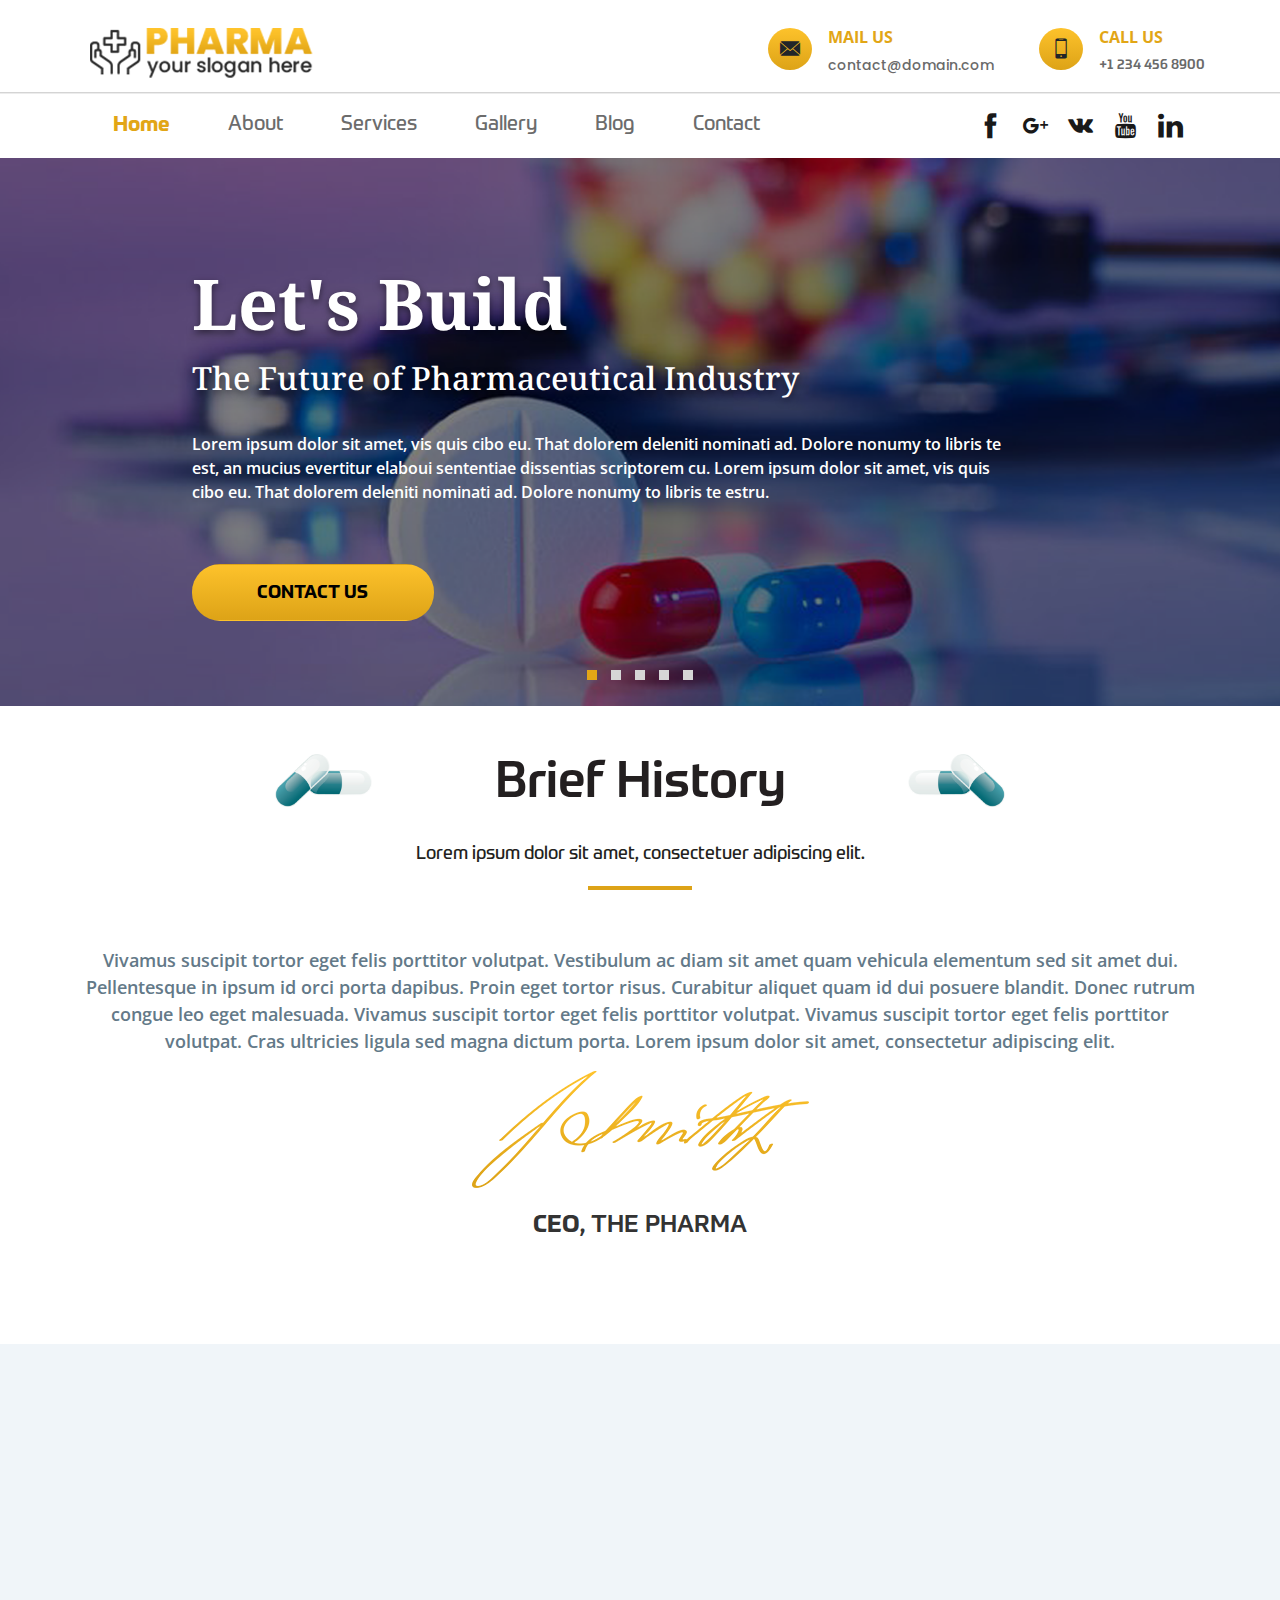
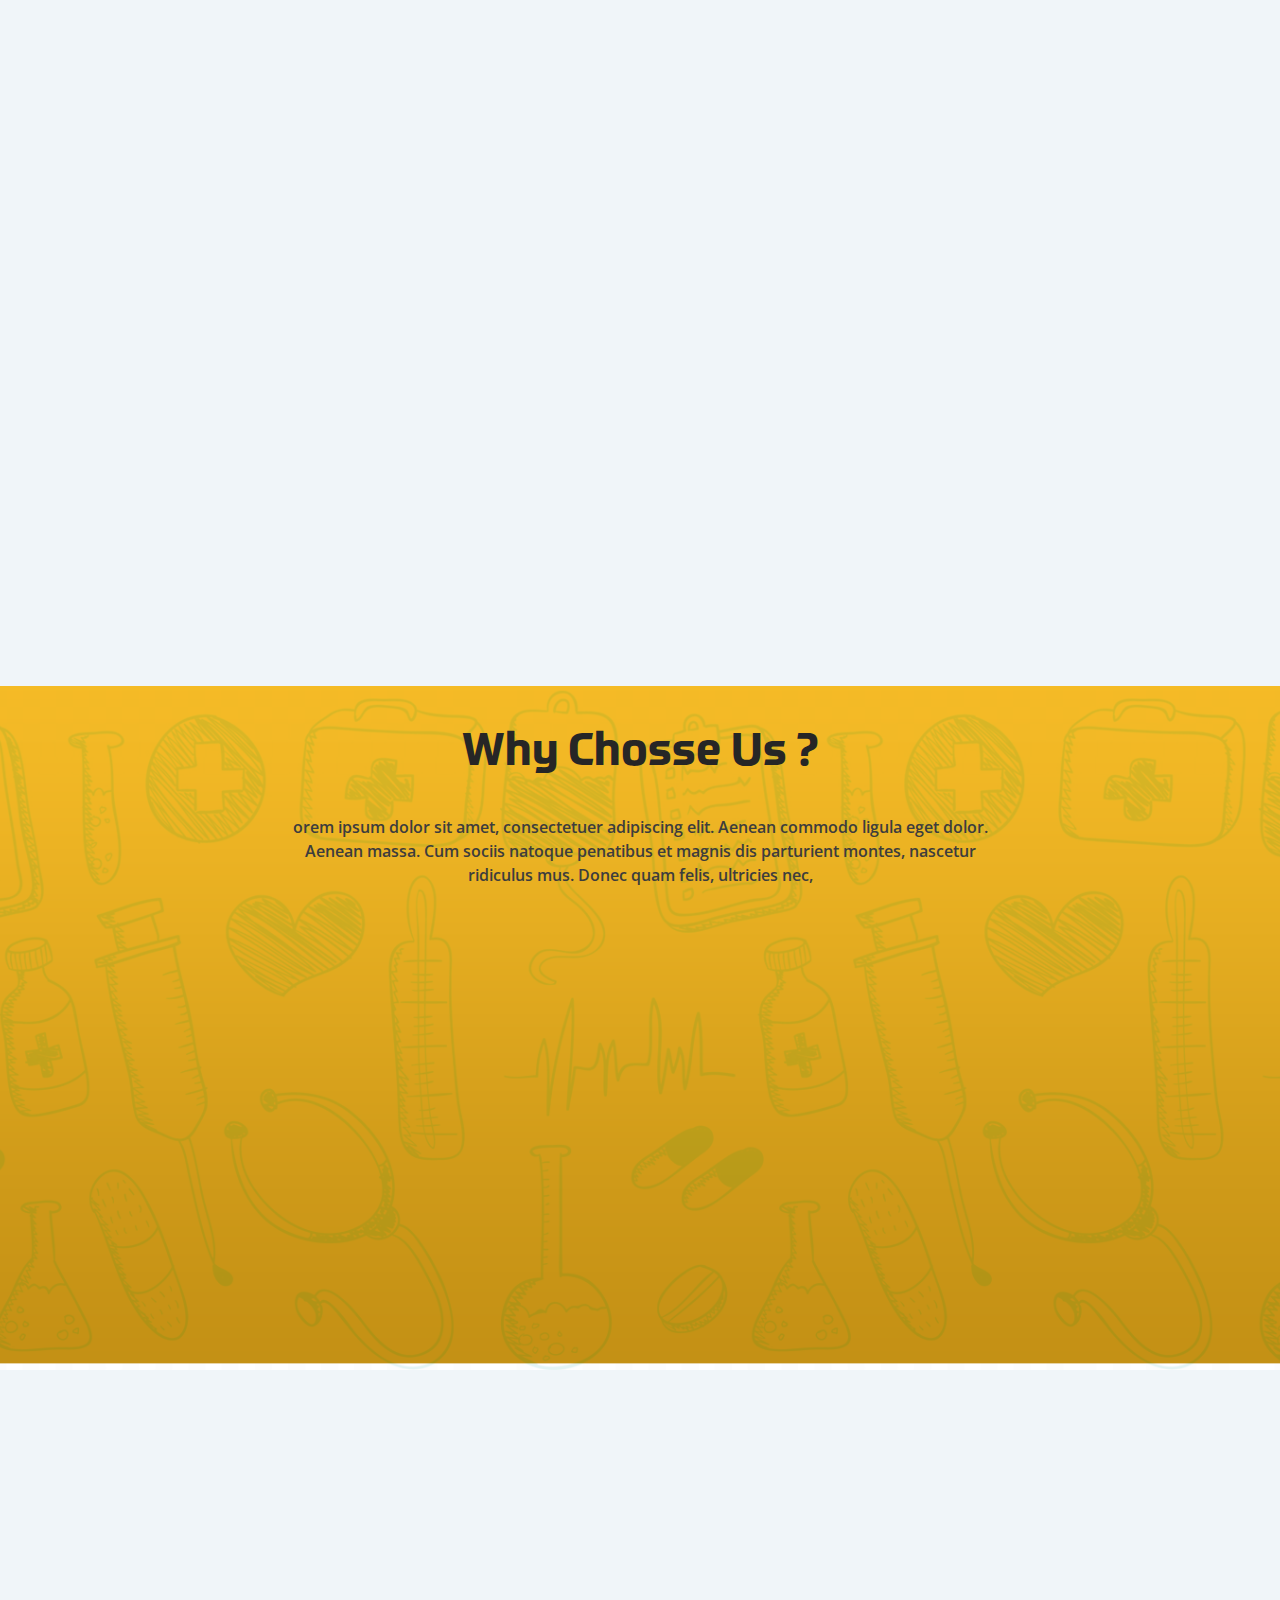
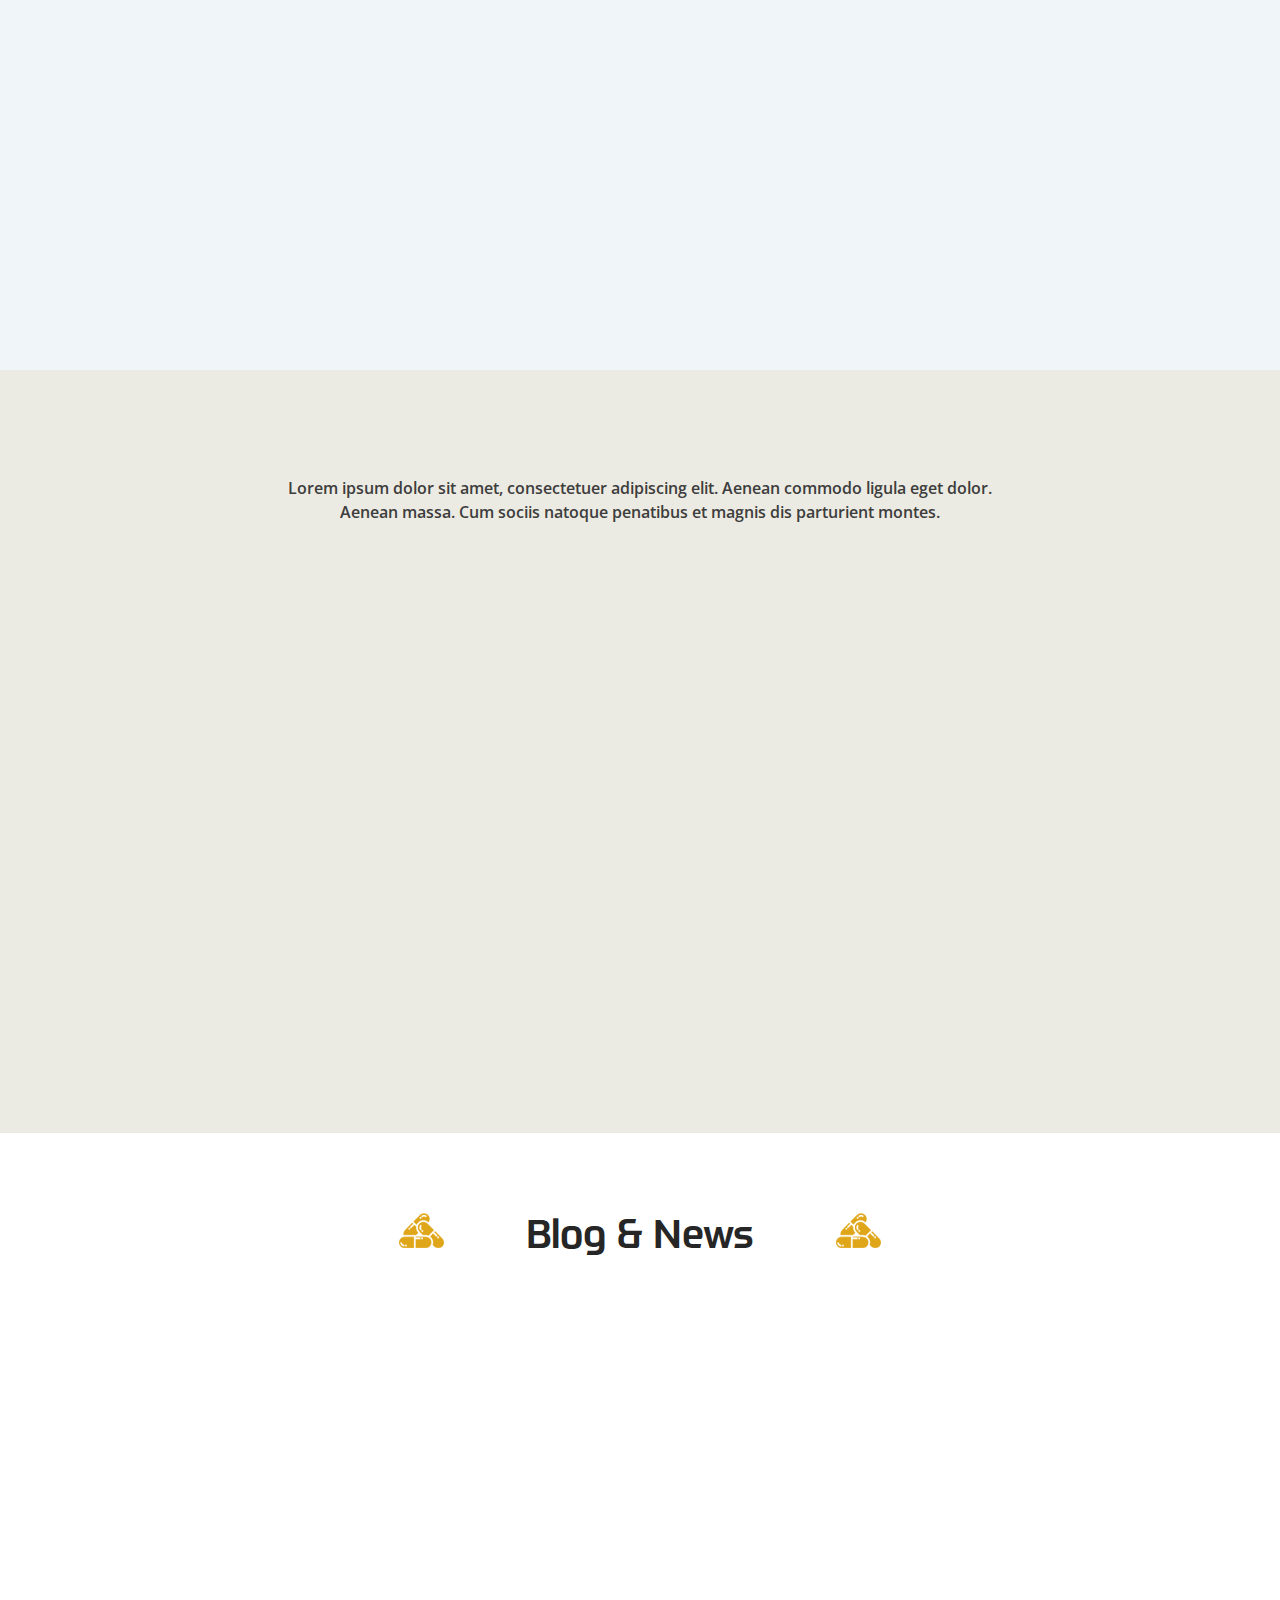
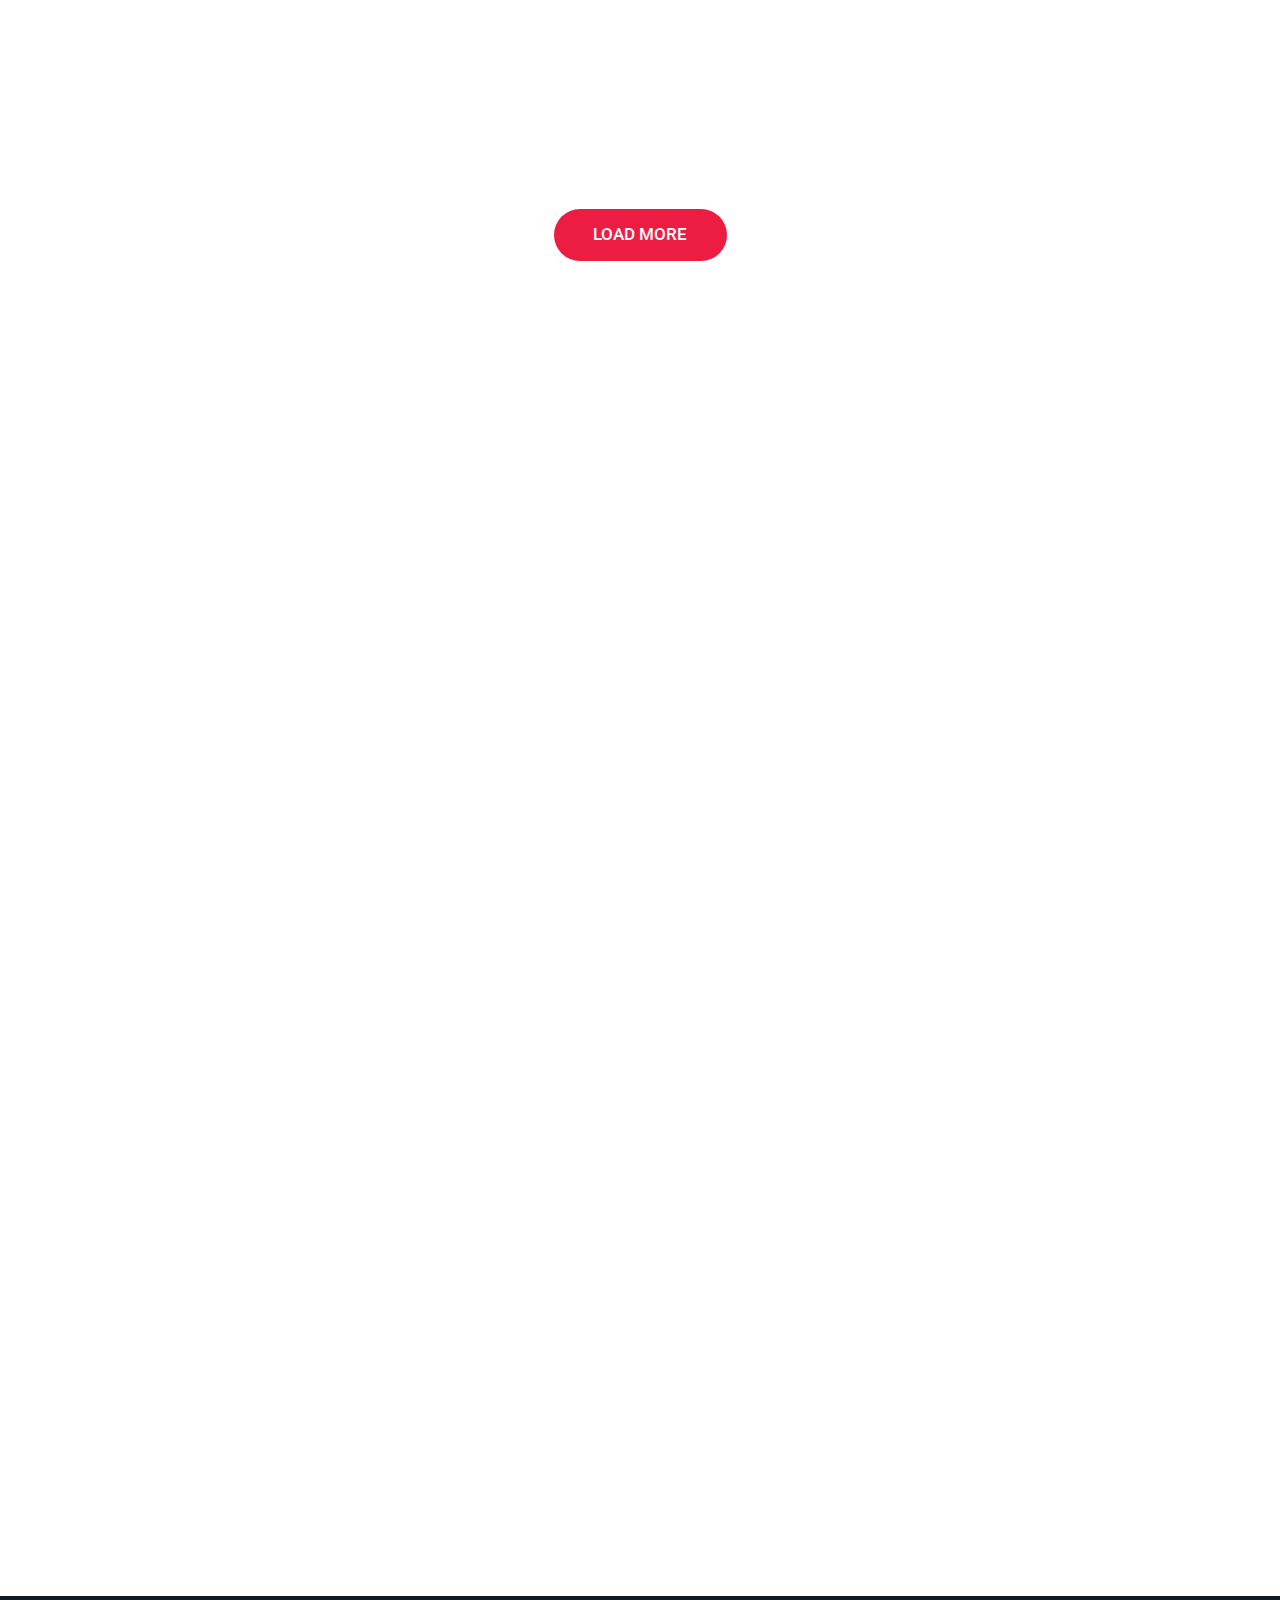
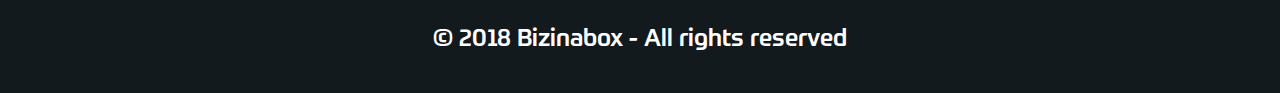
<file: Medical-office-four/index.html>
﻿<!doctype html>
<html lang="en">
<head>
    <!-- Required meta tags -->
    <meta charset="utf-8">
    <meta name="viewport" content="width=device-width, initial-scale=1, shrink-to-fit=no">
    <link href="https://fonts.googleapis.com/css?family=Noto+Serif:400,700|Open+Sans:300,400,600,700,800|Oswald:300,400,500,600,700|Poppins:300,400,500,600,700,800,900|Roboto:300,400,500,700,900" rel="stylesheet">
    <link href="assets/fontawesome-free-5.6.1-web/css/all.min.css" rel="stylesheet" />
    <link href="assets/Bootstrap4/css/bootstrap.css" rel="stylesheet" />
    <link href="assets/Bootstrap4/css/animate.css" rel="stylesheet" />
    <link href="assets/Bootstrap4/css/owl.carousel.min.css" rel="stylesheet" />
    <link href="assets/Bootstrap4/css/owl.theme.default.min.css" rel="stylesheet" />
    <link href="assets/Bootstrap4/css/slick.css" rel="stylesheet" />
    <link href="assets/Bootstrap4/css/slick-theme.css" rel="stylesheet" />
    <link href="assets/Bootstrap4/LightBox/dist/css/lightbox.css" rel="stylesheet" />
    <link href="assets/Bootstrap4/css/jquery-ui.css" rel="stylesheet" />
    <link href="assets/font/flaticon.css" rel="stylesheet" />
    <link href="assets/Bootstrap4/css/styles.css" rel="stylesheet" />
    <title>Medical-Office Theme | Four</title>
</head>
<body>
    <!-------------------  Top Nav Section  ------------------->
    <section id="top-nav">
        <div class="row">
            <div class="col-lg-3 wow tada" data-wow-duration=".6s" data-wow-delay=".6s">
                <img src="assets/Images/logo.png" />
            </div>
            <div class="col-lg-8 ml-auto">
                <div class="row wow slideInRight" data-wow-duration=".6s" data-wow-delay=".6s">
                    <div class="col-lg-4 offset-lg-4 media-top-mt">
                        <div class="media">
                            <div class="top-nav-add-bg-color mr-3">
                                <i class="flaticon-close-envelope"></i>
                            </div>
                            <div class="media-body">
                                <h2 class="top-nav-heading">Mail Us</h2>
                                <p class="email-text">
                                    <a href="mailto:contact@domain.com" class="mail-style">contact@domain.com</a>
                                </p>
                            </div>
                        </div>
                    </div>
                    <div class="col-lg-4">
                        <div class="media">
                            <div class="top-nav-add-bg-color mr-3">
                                <i class="flaticon-cell-phone"></i>
                            </div>
                            <div class="media-body">
                                <h2 class="top-nav-heading">Call Us</h2>
                                <p class="phone-number-text">
                                    +1 234 456 8900
                                </p>
                            </div>
                        </div>
                    </div>
                </div>
            </div>
        </div>
    </section>
    <hr style="width: 100%;height: 1px;background: #ececec;margin: 0" />
    <section id="header-nav">
        <nav class="navbar navbar-expand-lg navbar-light nav-bg-color">
            <a href="index.html" class="navbar-brand display-brand">
                <img src="assets/Images/logo.png" class="w-75" />
            </a>
            <button class="navbar-toggler ml-auto" type="button" data-toggle="collapse" data-target="#navbarSupportedContent"
                    aria-controls="navbarSupportedContent" aria-expanded="false" aria-label="Toggle navigation">
                <span class="navbar-toggler-icon"></span>
            </button>
            <div class="collapse navbar-collapse" id="navbarSupportedContent">
                <ul class="navbar-nav mr-auto slideInLeft">
                    <li class="nav-item">
                        <a class="nav-link active scroll" href="#home">Home</a>
                    </li>
                    <li class="nav-item">
                        <a class="nav-link scroll" href="#why-chosse">About</a>
                    </li>
                    <li class="nav-item">
                        <a class="nav-link scroll" href="#welcome">Services</a>
                    </li>
                    <li class="nav-item">
                        <a class="nav-link scroll" href="#expert">Gallery</a>
                    </li>
                    <li class="nav-item">
                        <a class="nav-link scroll" href="#blog-news">Blog</a>
                    </li>
                    <li class="nav-item">
                        <a class="nav-link scroll" href="#contact-us">Contact</a>
                    </li>
                </ul>
                <div class="ml-auto media-margin-right slideInRight">
                    <a href="#" class="ml-3 link-style"><i class="flaticon-facebook-letter-logo"></i></a>
                    <a href="#" class="ml-3 link-style"><i class="flaticon-google-plus"></i></a>
                    <a href="#" class="ml-3 link-style"><i class="flaticon-vk-social-network-logo"></i></a>
                    <a href="#" class="ml-3 link-style"><i class="flaticon-youtube-logo"></i></a>
                    <a href="#" class="ml-3 link-style"><i class="flaticon-linkedin-logo"></i></a>
                </div>
            </div>
        </nav>
    </section>
    <section id="home">
        <div class="owl-carousel owl-theme">
            <div>
                <div class="position-relative">
                    <img src="assets/Images/Slider/slide-1.png" />
                    <div class="container">
                        <div class="row ">
                            <div class="col-md-8 offset-md-1 position-absolute text-setting">
                                <div class="">
                                    <h2 class="main-banner-text wow slideInRight" data-wow-duration=".6s" data-wow-delay=".6s">Let's Build</h2>
                                    <p class="main-banner-desc mt-25 wow slideInLeft" data-wow-duration=".6s" data-wow-delay=".6s">
                                        The Future of Pharmaceutical Industry
                                    </p>
                                    <p class="main-banner-sub-heading mt-30 media-slider-padding  wow zoomInDown" data-wow-duration=".6s" data-wow-delay=".6s">
                                        Lorem ipsum dolor sit amet, vis quis cibo eu. That dolorem deleniti nominati ad. Dolore nonumy to libris te est, an
                                        mucius evertitur elaboui sententiae dissentias scriptorem cu. Lorem ipsum dolor sit amet, vis quis cibo eu. That
                                        dolorem deleniti nominati ad. Dolore nonumy to libris te estru.
                                    </p>
                                    <div class="text-left mt-60 wow tada" data-wow-duration=".6s" data-wow-delay=".6s">
                                        <a href="#contact-us" class="btn btn-contact">Contact us</a>
                                    </div>
                                </div>
                            </div>
                        </div>
                    </div>
                </div>
            </div>
            <div>
                <div class="position-relative">
                    <img src="assets/Images/Slider/slide-2.png" />
                    <div class="container">
                        <div class="row ">
                            <div class="col-md-8 offset-md-1 position-absolute text-setting">
                                <div class="">
                                    <h2 class="main-banner-text">Let's Build</h2>
                                    <p class="main-banner-desc mt-25">
                                        The Future of Pharmaceutical Industry
                                    </p>
                                    <p class="main-banner-sub-heading mt-30 media-slider-padding">
                                        Lorem ipsum dolor sit amet, vis quis cibo eu. That dolorem deleniti nominati ad. Dolore nonumy to libris te est, an
                                        mucius evertitur elaboui sententiae dissentias scriptorem cu. Lorem ipsum dolor sit amet, vis quis cibo eu. That
                                        dolorem deleniti nominati ad. Dolore nonumy to libris te estru.
                                    </p>
                                    <div class="text-left mt-60">
                                        <a href="#" class="btn btn-contact">Contact us</a>
                                    </div>
                                </div>
                            </div>
                        </div>
                    </div>
                </div>
            </div>
            <div>
                <div class="position-relative">
                    <img src="assets/Images/Slider/slide-3.png" />
                    <div class="container">
                        <div class="row ">
                            <div class="col-md-8 offset-md-1 position-absolute text-setting">
                                <div class="">
                                    <h2 class="main-banner-text">Let's Build</h2>
                                    <p class="main-banner-desc mt-25">
                                        The Future of Pharmaceutical Industry
                                    </p>
                                    <p class="main-banner-sub-heading mt-30 media-slider-padding">
                                        Lorem ipsum dolor sit amet, vis quis cibo eu. That dolorem deleniti nominati ad. Dolore nonumy to libris te est, an
                                        mucius evertitur elaboui sententiae dissentias scriptorem cu. Lorem ipsum dolor sit amet, vis quis cibo eu. That
                                        dolorem deleniti nominati ad. Dolore nonumy to libris te estru.
                                    </p>
                                    <div class="text-left mt-60">
                                        <a href="#" class="btn btn-contact">Contact us</a>
                                    </div>
                                </div>
                            </div>
                        </div>
                    </div>
                </div>
            </div>
            <div>
                <div class="position-relative">
                    <img src="assets/Images/Slider/slide-4.png" />
                    <div class="container">
                        <div class="row ">
                            <div class="col-md-8 offset-md-1 position-absolute text-setting">
                                <div class="">
                                    <h2 class="main-banner-text">Let's Build</h2>
                                    <p class="main-banner-desc mt-25">
                                        The Future of Pharmaceutical Industry
                                    </p>
                                    <p class="main-banner-sub-heading mt-30 media-slider-padding">
                                        Lorem ipsum dolor sit amet, vis quis cibo eu. That dolorem deleniti nominati ad. Dolore nonumy to libris te est, an
                                        mucius evertitur elaboui sententiae dissentias scriptorem cu. Lorem ipsum dolor sit amet, vis quis cibo eu. That
                                        dolorem deleniti nominati ad. Dolore nonumy to libris te estru.
                                    </p>
                                    <div class="text-left mt-60">
                                        <a href="#" class="btn btn-contact">Contact us</a>
                                    </div>
                                </div>
                            </div>
                        </div>
                    </div>
                </div>
            </div>
            <div>
                <div class="position-relative">
                    <img src="assets/Images/Slider/slide-6.png" />
                    <div class="container">
                        <div class="row ">
                            <div class="col-md-8 offset-md-1 position-absolute text-setting">
                                <div class="">
                                    <h2 class="main-banner-text">Let's Build</h2>
                                    <p class="main-banner-desc mt-25">
                                        The Future of Pharmaceutical Industry
                                    </p>
                                    <p class="main-banner-sub-heading mt-30 media-slider-padding">
                                        Lorem ipsum dolor sit amet, vis quis cibo eu. That dolorem deleniti nominati ad. Dolore nonumy to libris te est, an
                                        mucius evertitur elaboui sententiae dissentias scriptorem cu. Lorem ipsum dolor sit amet, vis quis cibo eu. That
                                        dolorem deleniti nominati ad. Dolore nonumy to libris te estru.
                                    </p>
                                    <div class="text-left mt-60">
                                        <a href="#" class="btn btn-contact">Contact us</a>
                                    </div>
                                </div>
                            </div>
                        </div>
                    </div>
                </div>
            </div>
        </div>
    </section>
    <section id="history" class="mt-48 wow zoomInDown" data-wow-duration=".6s" data-wow-delay=".6s">
        <div class="container">
            <div class="row justify-content-center">
                <div class="col-md-8">
                    <div class="row justify-content-center">
                        <div class="col-md-2 text-center">
                            <img src="assets/Images/left-cap.png" class="img-fluid media-cap-img-width" />
                        </div>
                        <div class="col-md-8 text-center media-history-padding">
                            <h2 class="history-text ">Brief History</h2>
                            <p class="below-pera heading-pera-text">
                                Lorem ipsum dolor sit amet, consectetuer adipiscing elit.
                            </p>
                        </div>
                        <div class="col-md-2 text-center">
                            <img src="assets/Images/right-cap.png" class="img-fluid media-cap-img-width" />
                        </div>
                    </div>
                </div>
            </div>
            <div class="mt-45">
                <p class="text-center history-desc-text">
                    Vivamus suscipit tortor eget felis porttitor volutpat. Vestibulum ac diam sit amet quam vehicula elementum sed sit amet dui.
                    Pellentesque in ipsum id orci porta dapibus. Proin eget tortor risus. Curabitur aliquet quam id dui posuere blandit.
                    Donec rutrum congue leo eget malesuada. Vivamus suscipit tortor eget felis porttitor volutpat.
                    Vivamus suscipit tortor eget felis porttitor volutpat. Cras ultricies ligula sed magna dictum porta.
                    Lorem ipsum dolor sit amet, consectetur adipiscing elit.
                </p>
            </div>
            <div class="text-center">
                <img src="assets/Images/signature.png" class="media-sign-width" />
                <p class="ceo-text mt-20">
                    <span class="ceo">CEO</span>, The Pharma
                </p>
            </div>
        </div>
    </section>
    <section id="welcome" class="mt-100">
        <div class="container">
            <div class="row">
                <div class="col-md-10 offset-md-1">
                    <p class="below-welcome welcome-pera text-center wow bounceInDown" data-wow-duration=".6s" data-wow-delay=".6s">
                        Pharma is United States based medical Laboratory ,Medicine and vaccine with over <span class="experience-text">35 Years of Experience</span> focusing on the quality medicine and a vaccine to provid a quality needs.
                    </p>
                </div>
            </div>
            <div class="row mt-83 justify-content-center ">
                <div class="col-lg-5 wow bounceInLeft" data-wow-duration=".6s" data-wow-delay=".6s">
                    <img src="assets/Images/welcom.png" class="img-fluid" />
                </div>
                <div class="col-lg-5 wow bounceInRight" data-wow-duration=".6s" data-wow-delay=".6s">
                    <h2 class="pharma-text ">
                        Welcome to  the Pharama Company
                    </h2>
                    <p class="welcome-sub-heading mt-35">
                        Sed ut perspiciatis unde omnis iste natus
                    </p>
                    <p class="welcome-peragraph comments-space mt-35">
                        Lorem ipsum dolor sit amet, consectetur adipiscing elit, sed do eiusm
                        tempor incididunt ut labore et dolore magna aliqua at enim ad minid
                        veniam, quis nostrud exercitation ullamco laboris nisi ut aliquip exea
                        commodo consequa aute irure dolor in reprehen derit in voluptate
                        velit pariatur voluptatem quia voluptas.
                    </p>
                </div>
            </div>
            <div class="mt-90">
                <div class="row justify-content-center wow slideInUp" data-wow-duration=".6s" data-wow-delay=".6s">
                    <div class="col-lg-3 col-md-6">
                        <div class="media">
                            <i class="flaticon-analysis icon-color mr-3"></i>
                            <div class="media-body">
                                <h2 class="heading-text mt-1">Research Center</h2>
                                <p class="heading-sub-text">
                                    in every city
                                </p>
                            </div>
                        </div>
                    </div>
                    <div class="col-lg-3 col-md-6">
                        <div class="media">
                            <i class="flaticon-medical-stethoscope-variant icon-color mr-3"></i>
                            <div class="media-body">
                                <h2 class="heading-text mt-1">Lab Technicians</h2>
                                <p class="heading-sub-text">
                                    Talented & Skilled
                                </p>
                            </div>
                        </div>
                    </div>
                    <div class="col-lg-3 col-md-6">
                        <div class="media">
                            <i class="flaticon-budget-1 icon-color mr-3"></i>
                            <div class="media-body">
                                <h2 class="heading-text mt-1">Low Cost</h2>
                                <p class="heading-sub-text">
                                    Low cost research
                                </p>
                            </div>
                        </div>
                    </div>
                    <div class="col-lg-3 col-md-6">
                        <div class="media">
                            <i class="flaticon-close-envelope icon-color mr-3"></i>
                            <div class="media-body">
                                <h2 class="heading-text mt-1">Notification</h2>
                                <p class="heading-sub-text">
                                    Instant Email Alert
                                </p>
                            </div>
                        </div>
                    </div>
                </div>
            </div>
        </div>
    </section>
    <section id="why-chosse" style="background-image: url('assets/Images/why-banner.png');">
        <div class="container">
            <div class="row text-center">
                <div class="col-md-8 offset-md-2">
                    <h2 class="chosse-text">Why Chosse Us ?</h2>
                    <p class="mt-35 chosse-pera">
                        orem ipsum dolor sit amet, consectetuer adipiscing elit. Aenean commodo ligula eget dolor. Aenean massa. Cum sociis natoque penatibus et magnis dis parturient montes, nascetur ridiculus mus. Donec quam felis, ultricies nec,
                    </p>
                </div>
            </div>
            <div class="row justify-content-center">
                <div class="col-lg-2"></div>
                <div class="col-lg-4 col-md-6 mt-60 wow slideInLeft" data-wow-duration=".6s" data-wow-delay=".6s">
                    <div class="media">
                        <img src="assets/Images/chosse/chosse-1.png" class="mr-4" />
                        <div class="media-body">
                            <h3 class="chosse-heading">Newest Technologies</h3>
                            <p class="chosse-heading-pera">
                                Lorem ipsum dolor sit amet, consectetuer adipiscing elit. Aenean commodo ligula eget dolor. Aenean massa.
                            </p>
                        </div>
                    </div>
                </div>
                <div class="col-lg-4 col-md-6 mt-60 wow slideInRight" data-wow-duration=".6s" data-wow-delay=".6s">
                    <div class="media">
                        <img src="assets/Images/chosse/chosse-3.png" class="mr-4" />
                        <div class="media-body">
                            <h3 class="chosse-heading">Fair Price</h3>
                            <p class="chosse-heading-pera">
                                Lorem ipsum dolor sit amet, consectetuer adipiscing elit. Aenean commodo ligula eget dolor. Aenean massa.
                            </p>
                        </div>
                    </div>
                </div>
                <div class="col-lg-2"></div>
                <div class="col-lg-4 col-md-6 mt-60 wow slideInLeft" data-wow-duration=".6s" data-wow-delay=".6s">
                    <div class="media">
                        <img src="assets/Images/chosse/chosse-2.png" class="mr-4" />
                        <div class="media-body">
                            <h3 class="chosse-heading">High Quality Satisfaction</h3>
                            <p class="chosse-heading-pera">
                                Lorem ipsum dolor sit amet, consectetuer adipiscing elit. Aenean commodo ligula eget dolor. Aenean massa.
                            </p>
                        </div>
                    </div>
                </div>
                <div class="col-lg-4 col-md-6 mt-60 wow slideInRight" data-wow-duration=".6s" data-wow-delay=".6s">
                    <div class="media">
                        <img src="assets/Images/chosse/chosse-4.png" class="mr-4" />
                        <div class="media-body">
                            <h3 class="chosse-heading">Awesome Support</h3>
                            <p class="chosse-heading-pera">
                                Lorem ipsum dolor sit amet, consectetuer adipiscing elit. Aenean commodo ligula eget dolor. Aenean massa.
                            </p>
                        </div>
                    </div>
                </div>
            </div>
        </div>
    </section>
    <section id="expert">
        <div class="container">
            <div class="row">
                <div class="col-md-5 pr-0 wow slideInLeft" data-wow-duration=".6s" data-wow-delay=".6s">
                    <h2 class="expert-text">Our Experties</h2>
                    <div class="mt-70">
                        <div class="media">
                            <!--<i class="fas fa-tag mr-3 mt-44 icon-color"></i>-->
                            <img src="assets/Images/expert/exp-1.png" class="mr-3 mt-44" />
                            <div class="media-body">
                                <div>
                                    <label class="progress-text">Latest Research</label>
                                </div>
                                <div class="progress bg-white h-40">
                                    <div class="progress-bar progress-bar-striped bg-success progress-bar-setting" style="width: 90%;" role="progressbar" aria-valuenow="10" aria-valuemin="0" aria-valuemax="100"></div><p class="mt-2 progress-percentage-text ml-3">91%</p>
                                </div>
                            </div>
                        </div>
                        <div class="media">
                            <img src="assets/Images/expert/exp-2.png" class="mr-3 mt-44" />
                            <div class="media-body">
                                <div>
                                    <label class="progress-text">Newest Technologies</label>
                                </div>
                                <div class="progress bg-white h-40">
                                    <div class="progress-bar progress-bar-striped bg-primary progress-bar-setting" style="width: 81%;" role="progressbar" aria-valuenow="10" aria-valuemin="0" aria-valuemax="100"></div><p class="mt-2 progress-percentage-text ml-3">81%</p>
                                </div>
                            </div>
                        </div>
                        <div class="media">
                            <img src="assets/Images/expert/exp-3.png" class="mr-3 mt-44" />
                            <div class="media-body">
                                <div>
                                    <label class="progress-text1">Taking Care of Nature</label>
                                </div>
                                <div class="progress bg-white h-40">
                                    <div class="progress-bar progress-bar-striped bg-warning progress-bar-setting" style="width: 65%;" role="progressbar" aria-valuenow="10" aria-valuemin="0" aria-valuemax="100"></div><p class="mt-2 progress-percentage-text ml-3">65%</p>
                                </div>
                            </div>
                        </div>
                        <div class="media">
                            <img src="assets/Images/expert/exp-4.png" class="mr-3 mt-44" />
                            <div class="media-body">
                                <div>
                                    <label class="progress-text1">To Live Healthy Life</label>
                                </div>
                                <div class="progress bg-white h-40">
                                    <div class="progress-bar progress-bar-striped bg-danger progress-bar-setting" style="width: 78%;" role="progressbar" aria-valuenow="10" aria-valuemin="0" aria-valuemax="100"></div><p class="mt-2 float-left text-right progress-percentage-text ml-3">78%</p>
                                </div>
                            </div>
                        </div>
                    </div>
                </div>
                <div class="col-md-5 wow rollIn" data-wow-duration=".6s" data-wow-delay=".6s">
                    <div id="slider" class="media-expert-sliedr-mt">
                        <div class="dp-wrap">
                            <div id="dp-slider">
                                <div class="dp_item " data-class="1" data-position="1">
                                    <div class="dp-img">
                                        <img class="d3-slider-img" src="assets/Images/fancey-slide/slide-1.png" alt="investing" />
                                    </div>
                                </div>
                                <div class="dp_item " data-class="2" data-position="2">
                                    <div class="dp-img">
                                        <img class="d3-slider-img" src="assets/Images/fancey-slide/slide-2.png" alt="investing" />
                                    </div>
                                </div>
                                <div class="dp_item" data-class="3" data-position="3">
                                    <div class="dp-img">
                                        <img class="d3-slider-img" src="assets/Images/fancey-slide/slide-3.png" alt="investing" />
                                    </div>
                                </div>
                            </div>
                        </div>
                    </div>
                </div>
            </div>
        </div>
    </section>
    <section id="work">
        <div class="container">
            <div class="row">
                <div class="col-md-8 text-center offset-md-2 wow slideInUp" data-wow-duration=".6s" data-wow-delay=".6s">
                    <div class="row justify-content-center">
                        <div class="col-md-2">
                            <img src="assets/Images/work.png" />
                        </div>
                        <div class="col-md-6">
                            <h2 class="work-text">Who We Work</h2>
                        </div>
                        <div class="col-md-2">
                            <img src="assets/Images/work.png" />
                        </div>
                    </div>
                </div>
                <div class="col-md-8 text-center offset-md-2">
                    <p class="work-pera-text">
                        Lorem ipsum dolor sit amet, consectetuer adipiscing elit. Aenean commodo ligula eget dolor. Aenean massa. Cum sociis natoque penatibus et magnis dis parturient montes.
                    </p>
                </div>
            </div>
            <div class="row mt-60">
                <div class="col-md-4 mt-20 wow rotateInDownLeft" data-wow-duration=".6s" data-wow-delay=".6s">
                    <div class="work-card text-center">
                        <img src="assets/Images/work/bulb-yellow.png" class="img-fluid img-y" />
                        <img src="assets/Images/work/bulb-white.png" class="img-fluid img-w" />
                        <hr class="hr-line-y mt-25" />
                        <hr class="hr-line-w mt-25" />
                        <h2 class="idea-text mt-20">IDEA</h2>
                        <p class="card-pera-text mt-30">
                            A wonderful serenity has taken possession of my entire soul, like these sweet mornings of spring which I enjoy with my whole heart. I am alone, and feel the charm of existence in this spot, which was created for the bliss of souls like mine.
                        </p>
                    </div>
                </div>
                <div class="col-md-4 mt-20 wow rotateInDownLeft" data-wow-duration=".6s" data-wow-delay=".6s">
                    <div class="work-card text-center ">
                        <img src="assets/Images/work/board-yellow.png" class="img-fluid img-y" />
                        <img src="assets/Images/work/board-white.png" class="img-fluid img-w" />
                        <hr class="hr-line-y mt-25" />
                        <hr class="hr-line-w mt-25" />
                        <h2 class="idea-text mt-20">WORK</h2>
                        <p class="card-pera-text mt-30">
                            A wonderful serenity has taken possession of my entire soul, like these sweet mornings of spring which I enjoy with my whole heart. I am alone, and feel the charm of existence in this spot, which was created for the bliss of souls like mine.
                        </p>
                    </div>
                </div>
                <div class="col-md-4 mt-20 wow rotateInDownLeft" data-wow-duration=".6s" data-wow-delay=".6s">
                    <div class="work-card text-center">
                        <img src="assets/Images/work/cap-yellow.png" class="img-fluid img-y" />
                        <img src="assets/Images/work/cap-white.png" class="img-fluid img-w" />
                        <hr class="hr-line-y mt-25" />
                        <hr class="hr-line-w mt-25" />
                        <h2 class="idea-text mt-20">DELIVER</h2>
                        <p class="card-pera-text mt-30">
                            A wonderful serenity has taken possession of my entire soul, like these sweet mornings of spring which I enjoy with my whole heart. I am alone, and feel the charm of existence in this spot, which was created for the bliss of souls like mine.
                        </p>
                    </div>
                </div>
            </div>
        </div>
    </section>
    <section id="blog-news" class="mt-80">
        <div class="row">
            <div class="col-md-8 text-center offset-md-2">
                <div class="row justify-content-center">
                    <div class="col-md-2">
                        <img src="assets/Images/work.png" />
                    </div>
                    <div class="col-md-4">
                        <h2 class="work-text media-padding">Blog & News</h2>
                    </div>
                    <div class="col-md-2">
                        <img src="assets/Images/work.png" />
                    </div>
                </div>
            </div>
        </div>
        <div class="container text-center">
            <div class="row loadMore">
                <div class="col-md-4 mt-80 item wow rollIn" data-wow-duration=".6s" data-wow-delay=".6s">
                    <div class="card">
                        <img src="assets/Images/News/news-1.png" />
                        <div class="card-tag-bg-color position-absolute">
                            <h2 class="tag-text">Labortary</h2>
                        </div>
                        <div class="card-body text-left">
                            <p class="news-pera-text">
                                Donec elementum dui sempur , pretium dui quis pretium nisl.
                            </p>
                            <p class="date-text">
                                11 decemeber 2018 | <span class="news-text">The Pharma</span>
                            </p>
                        </div>
                    </div>
                </div>
                <div class="col-md-4 mt-80 item wow rollIn" data-wow-duration=".6s" data-wow-delay=".6s">
                    <div class="card">
                        <img src="assets/Images/News/news-2.png" />
                        <div class="card-tag-bg-color position-absolute">
                            <h2 class="tag-text">Testing</h2>
                        </div>
                        <div class="card-body text-left">
                            <p class="news-pera-text">
                                Donec elementum dui sempur , pretium dui quis pretium nisl.
                            </p>
                            <p class="date-text">
                                11 decemeber 2018 | <span class="news-text">In News</span>
                            </p>
                        </div>
                    </div>
                </div>
                <div class="col-md-4 mt-80 item wow rollIn" data-wow-duration=".6s" data-wow-delay=".6s">
                    <div class="card">
                        <img src="assets/Images/News/news-3.png" />
                        <div class="card-tag-bg-color position-absolute">
                            <h2 class="tag-text">Result</h2>
                        </div>
                        <div class="card-body text-left">
                            <p class="news-pera-text">
                                Donec elementum dui sempur , pretium dui quis pretium nisl.
                            </p>
                            <p class="date-text">
                                11 decemeber 2018 | <span class="news-text">The Pharma</span>
                            </p>
                        </div>
                    </div>
                </div>
                <div class="col-md-4 mt-80 item wow rollIn" data-wow-duration=".6s" data-wow-delay=".6s">
                    <div class="card">
                        <img src="assets/Images/News/news-1.png" />
                        <div class="card-tag-bg-color position-absolute">
                            <h2 class="tag-text">Labortary</h2>
                        </div>
                        <div class="card-body text-left">
                            <p class="news-pera-text">
                                Donec elementum dui sempur , pretium dui quis pretium nisl.
                            </p>
                            <p class="date-text">
                                11 decemeber 2018 | <span class="news-text">The Pharma</span>
                            </p>
                        </div>
                    </div>
                </div>
                <div class="col-md-4 mt-80 item wow rollIn" data-wow-duration=".6s" data-wow-delay=".6s">
                    <div class="card">
                        <img src="assets/Images/News/news-2.png" />
                        <div class="card-tag-bg-color position-absolute">
                            <h2 class="tag-text">Testing</h2>
                        </div>
                        <div class="card-body text-left">
                            <p class="news-pera-text">
                                Donec elementum dui sempur , pretium dui quis pretium nisl.
                            </p>
                            <p class="date-text">
                                11 decemeber 2018 | <span class="news-text">In News</span>
                            </p>
                        </div>
                    </div>
                </div>
                <div class="col-md-4 mt-80 item wow rollIn" data-wow-duration=".6s" data-wow-delay=".6s">
                    <div class="card">
                        <img src="assets/Images/News/news-3.png" />
                        <div class="card-tag-bg-color position-absolute">
                            <h2 class="tag-text">Result</h2>
                        </div>
                        <div class="card-body text-left">
                            <p class="news-pera-text">
                                Donec elementum dui sempur , pretium dui quis pretium nisl.
                            </p>
                            <p class="date-text">
                                11 decemeber 2018 | <span class="news-text">The Pharma</span>
                            </p>
                        </div>
                    </div>
                </div>
            </div>
        </div>
    </section>
    <section id="contact-us" class="mt-100 wow zoomInDown" data-wow-duration=".6s" data-wow-delay=".6s" style="background-image: url('assets/Images/contact-banner.png');">
        <div class="container">
            <div class="row">
                <div class="col-md-8 offset-md-2 text-center">
                    <h3 class="message-text">Send Us Message</h3>
                    <p class="contact-pera-text">
                        impenetrable foliage of my trees, and but a few stray gleams steal into the inner sanctuary, I throw myself down among the tall grass
                    </p>
                </div>
            </div>
            <form action="/" method="post">
                <div class="row mt-60 text-center justify-content-center">
                    <div class="col-lg-3 ">
                        <div class="form-group">
                            <input type="text" placeholder="Your Name" class="input-field text-white" required="" />
                        </div>
                    </div>
                    <div class="col-lg-3">
                        <div class="form-group">
                            <input type="email" placeholder="Your Mail" class="input-field text-white" required="" />
                        </div>
                    </div>
                    <div class="col-lg-3">
                        <div class="form-group">
                            <input type="text" placeholder="Subject" class="input-field text-white" required="" />
                        </div>
                    </div>
                    <div class="col-lg-9">
                        <div class="form-group">
                            <textarea type="text" placeholder="Enter Message Here..." class="textarea-field text-white" rows="5" required=""></textarea>
                        </div>
                    </div>
                    <div class="col-lg-12 text-center mt-30">
                        <button type="submit" class="btn btn-send">Send Message</button>
                    </div>
                </div>
            </form>
        </div>
    </section>
    <section id="second-contact" class="mt-60 wow zoomInRight" data-wow-duration=".6s" data-wow-delay=".6s">
        <div class="container">
            <div class="row">
                <div class="col-md-8 offset-md-2 text-center">
                    <p class="contact-text">contact us</p>
                    <h2 class="contact-heading below-find">Where you Can Find US</h2>
                    <p class="find-pera-text mt-35">
                        wonderful serenity has taken possession of my entire soul, like these sweet mornings of spring which I enjoy with my whole heart. I am alone, and feel the charm of existence in this spot.
                    </p>
                </div>
            </div>
            <div class="row mt-80 justify-content-center">
                <div class="col-md-3">
                    <div class="text-center">
                        <i class="flaticon-home"></i>
                        <h2 class="heading mt-10">Our Address</h2>
                        <p class="desc mt-20">
                            21 Osworld Street Newland Plaza 13801 USA
                        </p>
                    </div>
                </div>
                <div class="col-md-3 offset-md-1">
                    <div class="text-center">
                        <i class="flaticon-comment-black-oval-bubble-shape"></i>
                        <h2 class="heading mt-10">Our Mail</h2>
                        <p class="desc mt-20">
                            contact@domain.com
                        </p>
                    </div>
                </div>
                <div class="col-md-3 offset-md-1">
                    <div class="text-center">
                        <i class="flaticon-phone-receiver"></i>
                        <h2 class="heading mt-10">Our Phone</h2>
                        <p class="desc mt-20">
                            +1 234 567 8900
                        </p>
                    </div>
                </div>
            </div>
        </div>
    </section>
    <footer id="footer" class="mt-80">
        <div class="footer-bg-color">
            <div class="container">
                <div class="col-md-8 offset-md-2 text-center">
                    <h2 class="footer-text">&copy; 2018 Bizinabox - All rights reserved</h2>
                </div>
            </div>
        </div>
    </footer>
    <!------------------- JQuery Files Section ------------------->
    <script src="assets/Bootstrap4/js/jquery.slim.min.js"></script>
    <script src="assets/Bootstrap4/js/poper.min.js"></script>
    <script src="assets/Bootstrap4/js/bootstrap.min.js"></script>
    <script src="assets/Bootstrap4/js/owl.carousel.min.js"></script>
    <script src="assets/Bootstrap4/js/slick.min.js"></script>
    <script src="assets/Bootstrap4/LightBox/dist/js/lightbox.min.js"></script>
    <script src="assets/Bootstrap4/js/loadMoreResults.js"></script>
    <script src="assets/Bootstrap4/js/jquery-ui.js"></script>
    <script src="assets/Bootstrap4/js/smoothscroll.js"></script>
    <script src="assets/Bootstrap4/js/scrollinToview.js"></script>
    <script src="assets/Bootstrap4/js/wow.min.js"></script>
    <script src="assets/Bootstrap4/js/script.js"></script>
    <script type="text/javascript">new WOW().init();</script>
</body>
</html>
</file>
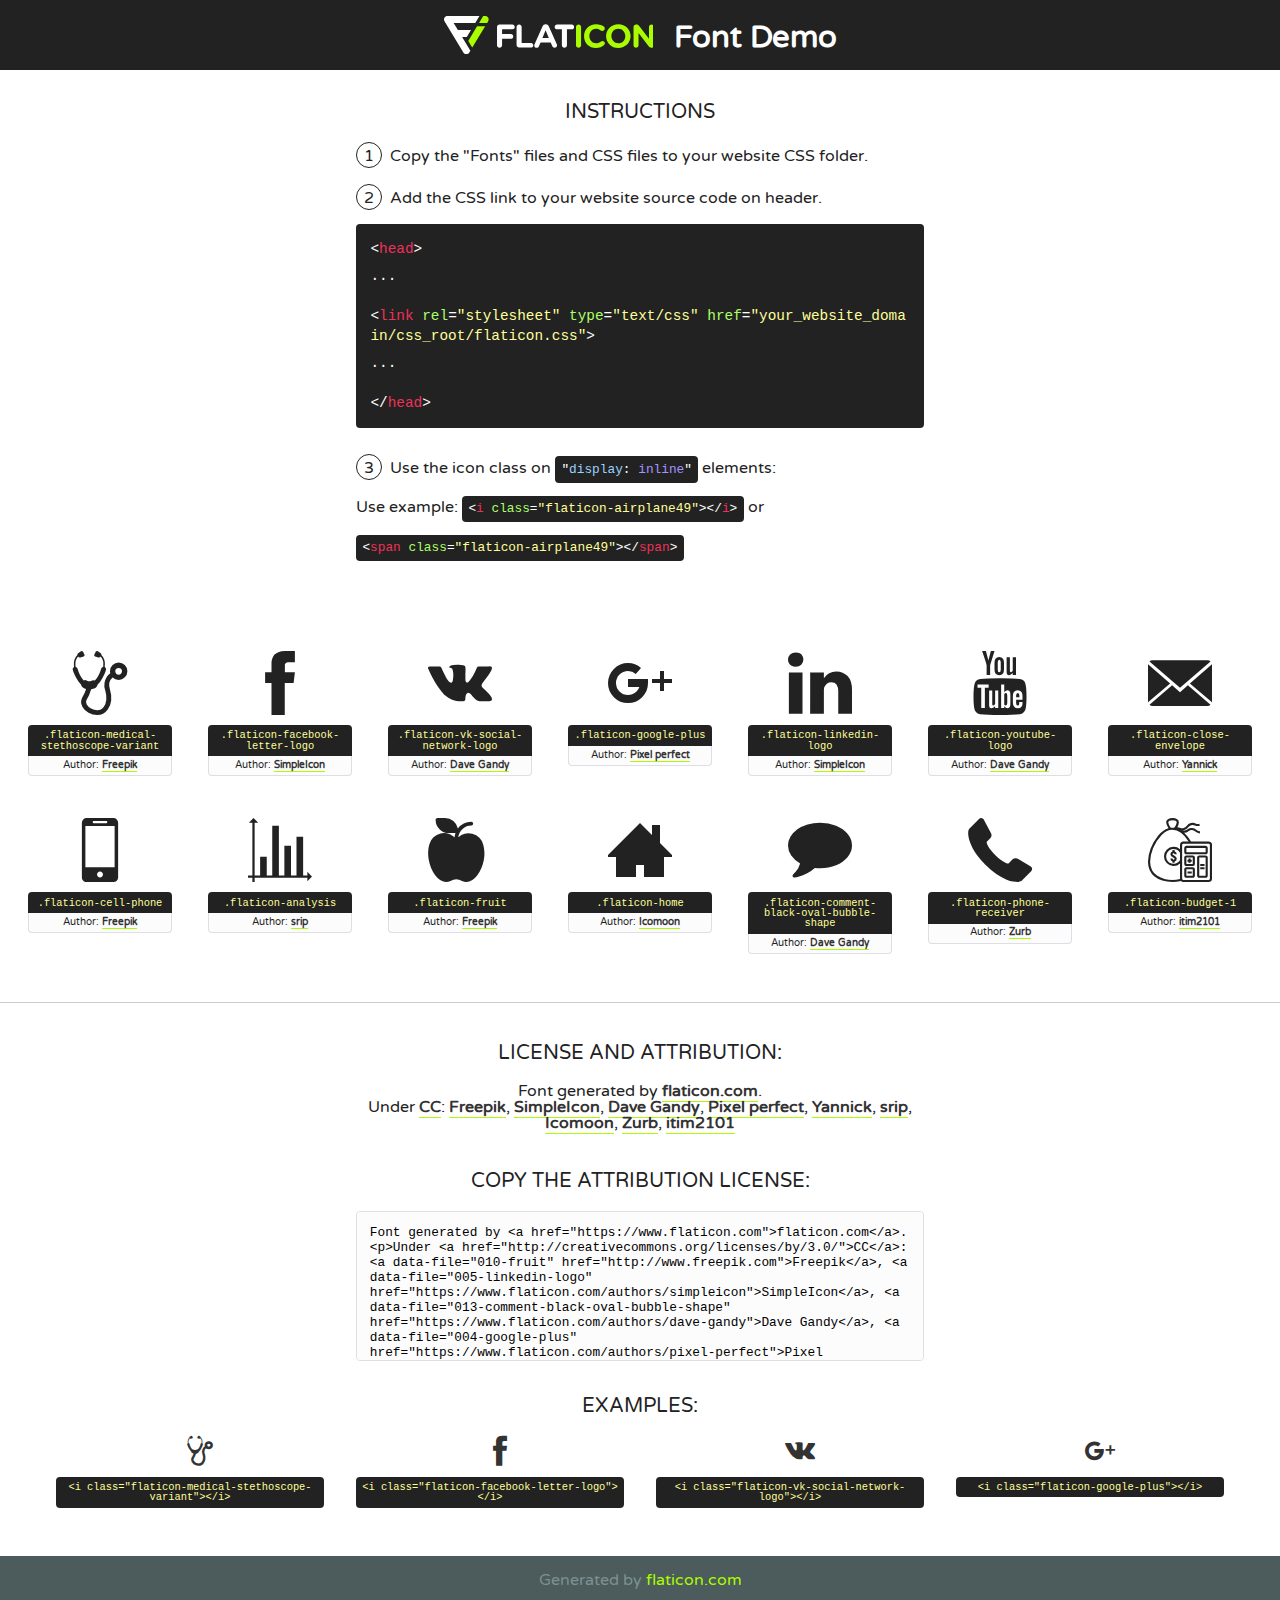
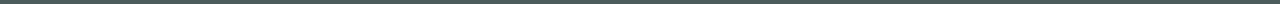
<file: Medical-office-four/font/flaticon.html>
<!DOCTYPE html>
<!--
  Flaticon icon font: Flaticon
  Creation date: 27/02/2019 14:40
-->
<html>
<!DOCTYPE html>
<html>

<head>
    <title>Flaticon WebFont</title>
    <link href="http://fonts.googleapis.com/css?family=Varela+Round" rel="stylesheet" type="text/css" />
    <link rel="stylesheet" type="text/css" href="flaticon.css">
    <meta charset="UTF-8">
    <style>
    html, body, div, span, applet, object, iframe,
    h1, h2, h3, h4, h5, h6, p, blockquote, pre,
    a, abbr, acronym, address, big, cite, code,
    del, dfn, em, img, ins, kbd, q, s, samp,
    small, strike, strong, sub, sup, tt, var,
    b, u, i, center,
    dl, dt, dd, ol, ul, li,
    fieldset, form, label, legend,
    table, caption, tbody, tfoot, thead, tr, th, td,
    article, aside, canvas, details, embed, 
    figure, figcaption, footer, header, hgroup, 
    menu, nav, output, ruby, section, summary,
    time, mark, audio, video {
        margin: 0;
        padding: 0;
        border: 0;
        font-size: 100%;
        font: inherit;
        vertical-align: baseline;
    }
    /* HTML5 display-role reset for older browsers */
    article, aside, details, figcaption, figure, 
    footer, header, hgroup, menu, nav, section {
        display: block;
    }
    body {
        line-height: 1;
    }
    ol, ul {
        list-style: none;
    }
    blockquote, q {
        quotes: none;
    }
    blockquote:before, blockquote:after,
    q:before, q:after {
        content: '';
        content: none;
    }
    table {
        border-collapse: collapse;
        border-spacing: 0;
    }
    body {
        font-family: 'Varela Round', Helvetica, Arial, sans-serif;
        font-size: 16px;
        color: #222;
    }
    a {
        color: #333;
        border-bottom: 1px solid #a9fd00;
        font-weight: bold;
        text-decoration: none;
    }
    * {
        -moz-box-sizing: border-box;
        -webkit-box-sizing: border-box;
        box-sizing: border-box;
        margin: 0;
        padding: 0;
    }
    [class^="flaticon-"]:before, [class*=" flaticon-"]:before, [class^="flaticon-"]:after, [class*=" flaticon-"]:after {
        font-family: Flaticon;
        font-size: 30px;
        font-style: normal;
        margin-left: 20px;
        color: #333;
    }
    .wrapper {
        max-width: 600px;
        margin: auto;
        padding: 0 1em;
    }
    .title {
        font-size: 1.25em;
        text-align: center;
        margin-bottom: 1em;
        text-transform: uppercase;
    }
    header {
        text-align: center;
        background-color: #222;
        color: #fff;
        padding: 1em;
    }
    header .logo {
        width: 210px;
        height: 38px;
        display: inline-block;
        vertical-align: middle;
        margin-right: 1em;
        border: none;
    }
    header strong {
        font-size: 1.95em;
        font-weight: bold;
        vertical-align: middle;
        margin-top: 5px;
        display: inline-block;
    }
    .demo {
        margin: 2em auto;
        line-height: 1.25em;
    }
    .demo ul li {
        margin-bottom: 1em;
    }
    .demo ul li .num {
        color: #222;
        border-radius: 20px;
        display: inline-block;
        width: 26px;
        padding: 3px;
        height: 26px;
        text-align: center;
        margin-right: 0.5em;
        border: 1px solid #222;
    }
    .demo ul li code {
        background-color: #222;
        border-radius: 4px;
        padding: 0.25em 0.5em;
        display: inline-block;
        color: #fff;
        font-family: Consolas,Monaco,Lucida Console,Liberation Mono,DejaVu Sans Mono,Bitstream Vera Sans Mono,Courier New, monospace;
        font-weight: lighter;
        margin-top: 1em;
        font-size: 0.8em;
        word-break: break-all;
    }
    .demo ul li code.big {
        padding: 1em;
        font-size: 0.9em;
    }
    .demo ul li code .red {
        color: #EF3159;
    }
    .demo ul li code .green {
        color: #ACFF65;
    }
    .demo ul li code .yellow {
        color: #FFFF99;
    }
    .demo ul li code .blue {
        color: #99D3FF;
    }
    .demo ul li code .purple {
        color: #A295FF;
    }
    .demo ul li code .dots {
        margin-top: 0.5em;
        display: block;
    }
    #glyphs {
        border-bottom: 1px solid #ccc;
        padding: 2em 0;
        text-align: center;
    }
    .glyph {
        display: inline-block;
        width: 9em;
        margin: 1em;
        text-align: center;
        vertical-align: top;
        background: #FFF;
    }
    .glyph .glyph-icon {
        padding: 10px;
        display: block;
        font-family:"Flaticon";
        font-size: 64px;
        line-height: 1;
    }
    .glyph .glyph-icon:before {
        font-size: 64px;
        color: #222;
        margin-left: 0;
    }
    .class-name {
        font-size: 0.65em;
        background-color: #222;
        color: #fff;
        border-radius: 4px 4px 0 0;
        padding: 0.5em;
        color: #FFFF99;
        font-family: Consolas,Monaco,Lucida Console,Liberation Mono,DejaVu Sans Mono,Bitstream Vera Sans Mono,Courier New, monospace;
    }
    .author-name {
        font-size: 0.6em;
        background-color: #fcfcfd;
        border: 1px solid #DEDEE4;
        border-top: 0;
        border-radius: 0 0 4px 4px;
        padding: 0.5em;
    }
    .class-name:last-child {
        font-size: 10px;
        color:#888;
    }
    .class-name:last-child a {
        font-size: 10px;
        color:#555;
    }
    .class-name:last-child a:hover {
        color:#a9fd00;
    }
    .glyph > input {
        display: block;
        width: 100px;
        margin: 5px auto;
        text-align: center;
        font-size: 12px;
        cursor: text;
    }
    .glyph > input.icon-input {
        font-family:"Flaticon";
        font-size: 16px;
        margin-bottom: 10px;
    }
    .attribution .title {
        margin-top: 2em;
    }
    .attribution textarea {
        background-color: #fcfcfd;
        padding: 1em;
        border: none;
        box-shadow: none;
        border: 1px solid #DEDEE4;
        border-radius: 4px;
        resize: none;
        width: 100%;
        height: 150px;
        font-size: 0.8em;
        font-family: Consolas,Monaco,Lucida Console,Liberation Mono,DejaVu Sans Mono,Bitstream Vera Sans Mono,Courier New, monospace;
        -webkit-appearance: none;
    }
    .iconsuse {
        margin: 2em auto;
        text-align: center;
        max-width: 1200px;
    }
    .iconsuse:after {
        content: '';
        display: table;
        clear: both;
    }
    .iconsuse .image {
        float: left;
        width: 25%;
        padding: 0 1em;
    }
    .iconsuse .image p {
        margin-bottom: 1em;
    }
    .iconsuse .image span {
        display: block;
        font-size: 0.65em;
        background-color: #222;
        color: #fff;
        border-radius: 4px;
        padding: 0.5em;
        color: #FFFF99;
        margin-top: 1em;
        font-family: Consolas,Monaco,Lucida Console,Liberation Mono,DejaVu Sans Mono,Bitstream Vera Sans Mono,Courier New, monospace;
    }
    #footer {
        text-align: center;
        background-color: #4C5B5C;
        color: #7c9192;
        padding: 1em;
    }
    #footer a {
        border: none;
        color: #a9fd00;
        font-weight: normal;
    }
    @media (max-width: 960px) {
        .iconsuse .image {
            width: 50%;
        }
    }
    @media (max-width: 560px) {
        .iconsuse .image {
            width: 100%;
        }
    }
    </style>
</head>

<body class="characters-off">

    <header>
        <a href="https://www.flaticon.com" target="_blank" class="logo">
            <svg version="1.1" xmlns="http://www.w3.org/2000/svg" xmlns:xlink="http://www.w3.org/1999/xlink" xmlns:a="http://ns.adobe.com/AdobeSVGViewerExtensions/3.0/" viewBox="0 0 560.875 102.036" enable-background="new 0 0 560.875 102.036" xml:space="preserve">
                <defs>
                </defs>
                <g>
                    <g class="letters">
                        <path fill="#ffffff" d="M141.596,29.675c0-3.777,2.985-6.767,6.764-6.767h34.438c3.426,0,6.15,2.728,6.15,6.15
                        c0,3.43-2.724,6.149-6.15,6.149h-27.674v13.091h23.719c3.429,0,6.151,2.724,6.151,6.15c0,3.43-2.723,6.149-6.151,6.149h-23.719
                        v17.574c0,3.773-2.986,6.761-6.764,6.761c-3.779,0-6.764-2.989-6.764-6.761V29.675z"></path>
                        <path fill="#ffffff" d="M193.844,29.149c0-3.781,2.985-6.767,6.764-6.767c3.776,0,6.763,2.985,6.763,6.767v42.957h25.039
                        c3.426,0,6.149,2.726,6.149,6.153c0,3.425-2.723,6.15-6.149,6.15h-31.802c-3.779,0-6.764-2.986-6.764-6.768V29.149z"></path>
                        <path fill="#ffffff" d="M241.891,75.71l21.438-48.407c1.492-3.341,4.215-5.357,7.906-5.357h0.792
                        c3.686,0,6.323,2.017,7.815,5.357l21.439,48.407c0.436,0.967,0.701,1.845,0.701,2.723c0,3.602-2.809,6.501-6.414,6.501
                        c-3.161,0-5.269-1.845-6.499-4.655l-4.132-9.661h-27.059l-4.301,10.102c-1.144,2.631-3.426,4.214-6.237,4.214
                        c-3.517,0-6.24-2.81-6.24-6.325C241.1,77.64,241.451,76.677,241.891,75.71z M279.932,58.666l-8.521-20.297l-8.526,20.297H279.932
                        z"></path>
                        <path fill="#ffffff" d="M314.864,35.387H301.86c-3.429,0-6.239-2.813-6.239-6.238c0-3.429,2.811-6.24,6.239-6.24h39.533
                        c3.426,0,6.237,2.811,6.237,6.24c0,3.425-2.811,6.238-6.237,6.238h-13.001v42.785c0,3.773-2.99,6.761-6.764,6.761
                        c-3.779,0-6.764-2.989-6.764-6.761V35.387z"></path>
                        <path fill="#A9FD00" d="M352.615,29.149c0-3.781,2.985-6.767,6.767-6.767c3.774,0,6.761,2.985,6.761,6.767v49.024
                        c0,3.773-2.987,6.761-6.761,6.761c-3.781,0-6.767-2.989-6.767-6.761V29.149z"></path>
                        <path fill="#A9FD00" d="M374.132,53.836v-0.179c0-17.481,13.178-31.801,32.065-31.801c9.22,0,15.459,2.458,20.557,6.238
                        c1.402,1.054,2.637,2.985,2.637,5.357c0,3.692-2.985,6.59-6.681,6.59c-1.845,0-3.071-0.702-4.044-1.319
                        c-3.776-2.813-7.729-4.393-12.562-4.393c-10.364,0-17.831,8.611-17.831,19.154v0.173c0,10.542,7.291,19.329,17.831,19.329
                        c5.715,0,9.492-1.756,13.359-4.834c1.049-0.874,2.458-1.491,4.039-1.491c3.429,0,6.325,2.813,6.325,6.236
                        c0,2.106-1.056,3.78-2.282,4.834c-5.539,4.834-12.036,7.733-21.878,7.733C387.572,85.464,374.132,71.493,374.132,53.836z"></path>
                        <path fill="#A9FD00" d="M433.009,53.836v-0.179c0-17.481,13.79-31.801,32.766-31.801c18.981,0,32.592,14.143,32.592,31.628v0.173
                        c0,17.483-13.785,31.807-32.769,31.807C446.625,85.464,433.009,71.32,433.009,53.836z M484.224,53.836v-0.179
                        c0-10.539-7.725-19.326-18.626-19.326c-10.893,0-18.449,8.611-18.449,19.154v0.173c0,10.542,7.73,19.329,18.626,19.329
                        C476.676,72.986,484.224,64.378,484.224,53.836z"></path>
                        <path fill="#A9FD00" d="M506.233,29.321c0-3.774,2.99-6.763,6.767-6.763h1.401c3.252,0,5.183,1.583,7.029,3.953l26.093,34.265
                        V29.059c0-3.692,2.99-6.677,6.681-6.677c3.683,0,6.671,2.985,6.671,6.677v48.934c0,3.78-2.987,6.765-6.764,6.765h-0.436
                        c-3.257,0-5.188-1.581-7.034-3.953l-27.056-35.492v32.944c0,3.687-2.985,6.676-6.678,6.676c-3.683,0-6.673-2.989-6.673-6.676
                        V29.321z"></path>
                    </g>
                    <g class="insignia">
                        <path fill="#ffffff" d="M48.372,56.137h12.517l11.156-18.537H37.186L25.688,18.539h57.825L94.668,0H9.271
                        C5.925,0,2.842,1.801,1.198,4.716c-1.644,2.907-1.593,6.482,0.134,9.343l50.38,83.501c1.678,2.781,4.689,4.476,7.938,4.476
                        c3.246,0,6.257-1.695,7.935-4.476l2.898-4.804L48.372,56.137z"></path>
                        <g class="i">
                            <path fill="#A9FD00" d="M93.575,18.539h0.031v0.004l21.652,0.004l2.705-4.488c1.727-2.861,1.778-6.436,0.133-9.343
                            C116.454,1.801,113.371,0,110.026,0h-5.294L93.575,18.539z"></path>
                            <polygon fill="#A9FD00" points="88.291,27.356 64.725,66.486 75.519,84.404 109.942,27.356"></polygon>
                        </g>
                    </g>
                </g>
            </svg>
        </a>
        <strong>Font Demo</strong>
    </header>


    <section class="demo wrapper">

        <p class="title">Instructions</p>

        <ul>
            <li>
                <span class="num">1</span>Copy the "Fonts" files and CSS files to your website CSS folder.
            </li>
            <li>
                <span class="num">2</span>Add the CSS link to your website source code on header.
                <code class="big">
                    &lt;<span class="red">head</span>&gt;
                    <br/><span class="dots">...</span>
                    <br/>&lt;<span class="red">link</span> <span class="green">rel</span>=<span class="yellow">"stylesheet"</span> <span class="green">type</span>=<span class="yellow">"text/css"</span> <span class="green">href</span>=<span class="yellow">"your_website_domain/css_root/flaticon.css"</span>&gt;
                    <br/><span class="dots">...</span>
                    <br/>&lt;/<span class="red">head</span>&gt;
                </code>
            </li>

            <li>
                <p>
                    <span class="num">3</span>Use the icon class on <code>"<span class="blue">display</span>:<span class="purple"> inline</span>"</code> elements:
                    <br />
                    Use example: <code>&lt;<span class="red">i</span> <span class="green">class</span>=<span class="yellow">&quot;flaticon-airplane49&quot;</span>&gt;&lt;/<span class="red">i</span>&gt;</code> or <code>&lt;<span class="red">span</span> <span class="green">class</span>=<span class="yellow">&quot;flaticon-airplane49&quot;</span>&gt;&lt;/<span class="red">span</span>&gt;</code>
            </li>
        </ul>

    </section>




   <section id="glyphs">          
    
      
        <div class="glyph"><div class="glyph-icon flaticon-medical-stethoscope-variant"></div>
            <div class="class-name">.flaticon-medical-stethoscope-variant</div>
            <div class="author-name">Author: <a data-file="001-medical-stethoscope-variant" href="http://www.freepik.com">Freepik</a> </div> 
        </div>        
        
        <div class="glyph"><div class="glyph-icon flaticon-facebook-letter-logo"></div>
            <div class="class-name">.flaticon-facebook-letter-logo</div>
            <div class="author-name">Author: <a data-file="002-facebook-letter-logo" href="https://www.flaticon.com/authors/simpleicon">SimpleIcon</a> </div> 
        </div>        
        
        <div class="glyph"><div class="glyph-icon flaticon-vk-social-network-logo"></div>
            <div class="class-name">.flaticon-vk-social-network-logo</div>
            <div class="author-name">Author: <a data-file="003-vk-social-network-logo" href="https://www.flaticon.com/authors/dave-gandy">Dave Gandy</a> </div> 
        </div>        
        
        <div class="glyph"><div class="glyph-icon flaticon-google-plus"></div>
            <div class="class-name">.flaticon-google-plus</div>
            <div class="author-name">Author: <a data-file="004-google-plus" href="https://www.flaticon.com/authors/pixel-perfect">Pixel perfect</a> </div> 
        </div>        
        
        <div class="glyph"><div class="glyph-icon flaticon-linkedin-logo"></div>
            <div class="class-name">.flaticon-linkedin-logo</div>
            <div class="author-name">Author: <a data-file="005-linkedin-logo" href="https://www.flaticon.com/authors/simpleicon">SimpleIcon</a> </div> 
        </div>        
        
        <div class="glyph"><div class="glyph-icon flaticon-youtube-logo"></div>
            <div class="class-name">.flaticon-youtube-logo</div>
            <div class="author-name">Author: <a data-file="006-youtube-logo" href="https://www.flaticon.com/authors/dave-gandy">Dave Gandy</a> </div> 
        </div>        
        
        <div class="glyph"><div class="glyph-icon flaticon-close-envelope"></div>
            <div class="class-name">.flaticon-close-envelope</div>
            <div class="author-name">Author: <a data-file="007-close-envelope" href="https://www.flaticon.com/authors/yannick">Yannick</a> </div> 
        </div>        
        
        <div class="glyph"><div class="glyph-icon flaticon-cell-phone"></div>
            <div class="class-name">.flaticon-cell-phone</div>
            <div class="author-name">Author: <a data-file="008-cell-phone" href="http://www.freepik.com">Freepik</a> </div> 
        </div>        
        
        <div class="glyph"><div class="glyph-icon flaticon-analysis"></div>
            <div class="class-name">.flaticon-analysis</div>
            <div class="author-name">Author: <a data-file="009-analysis" href="https://www.flaticon.com/authors/srip">srip</a> </div> 
        </div>        
        
        <div class="glyph"><div class="glyph-icon flaticon-fruit"></div>
            <div class="class-name">.flaticon-fruit</div>
            <div class="author-name">Author: <a data-file="010-fruit" href="http://www.freepik.com">Freepik</a> </div> 
        </div>        
        
        <div class="glyph"><div class="glyph-icon flaticon-home"></div>
            <div class="class-name">.flaticon-home</div>
            <div class="author-name">Author: <a data-file="012-home" href="https://www.flaticon.com/authors/icomoon">Icomoon</a> </div> 
        </div>        
        
        <div class="glyph"><div class="glyph-icon flaticon-comment-black-oval-bubble-shape"></div>
            <div class="class-name">.flaticon-comment-black-oval-bubble-shape</div>
            <div class="author-name">Author: <a data-file="013-comment-black-oval-bubble-shape" href="https://www.flaticon.com/authors/dave-gandy">Dave Gandy</a> </div> 
        </div>        
        
        <div class="glyph"><div class="glyph-icon flaticon-phone-receiver"></div>
            <div class="class-name">.flaticon-phone-receiver</div>
            <div class="author-name">Author: <a data-file="014-phone-receiver" href="https://www.flaticon.com/authors/zurb">Zurb</a> </div> 
        </div>        
        
        <div class="glyph"><div class="glyph-icon flaticon-budget-1"></div>
            <div class="class-name">.flaticon-budget-1</div>
            <div class="author-name">Author: <a data-file="016-budget-1" href="https://www.flaticon.com/authors/itim2101">itim2101</a> </div> 
        </div>        
        

    </section>



    <section class="attribution wrapper"   style="text-align:center;">

      <div class="title">License and attribution:</div><div class="attrDiv">Font generated by <a href="https://www.flaticon.com">flaticon.com</a>. <div><p>Under <a href="http://creativecommons.org/licenses/by/3.0/">CC</a>: <a data-file="010-fruit" href="http://www.freepik.com">Freepik</a>, <a data-file="005-linkedin-logo" href="https://www.flaticon.com/authors/simpleicon">SimpleIcon</a>, <a data-file="013-comment-black-oval-bubble-shape" href="https://www.flaticon.com/authors/dave-gandy">Dave Gandy</a>, <a data-file="004-google-plus" href="https://www.flaticon.com/authors/pixel-perfect">Pixel perfect</a>, <a data-file="007-close-envelope" href="https://www.flaticon.com/authors/yannick">Yannick</a>, <a data-file="009-analysis" href="https://www.flaticon.com/authors/srip">srip</a>, <a data-file="012-home" href="https://www.flaticon.com/authors/icomoon">Icomoon</a>, <a data-file="014-phone-receiver" href="https://www.flaticon.com/authors/zurb">Zurb</a>, <a data-file="016-budget-1" href="https://www.flaticon.com/authors/itim2101">itim2101</a></p>  </div>
      </div>
      <div class="title">Copy the Attribution License:</div>

    <textarea onclick="this.focus();this.select();">Font generated by &lt;a href=&quot;https://www.flaticon.com&quot;&gt;flaticon.com&lt;/a&gt;. <p>Under <a href="http://creativecommons.org/licenses/by/3.0/">CC</a>: <a data-file="010-fruit" href="http://www.freepik.com">Freepik</a>, <a data-file="005-linkedin-logo" href="https://www.flaticon.com/authors/simpleicon">SimpleIcon</a>, <a data-file="013-comment-black-oval-bubble-shape" href="https://www.flaticon.com/authors/dave-gandy">Dave Gandy</a>, <a data-file="004-google-plus" href="https://www.flaticon.com/authors/pixel-perfect">Pixel perfect</a>, <a data-file="007-close-envelope" href="https://www.flaticon.com/authors/yannick">Yannick</a>, <a data-file="009-analysis" href="https://www.flaticon.com/authors/srip">srip</a>, <a data-file="012-home" href="https://www.flaticon.com/authors/icomoon">Icomoon</a>, <a data-file="014-phone-receiver" href="https://www.flaticon.com/authors/zurb">Zurb</a>, <a data-file="016-budget-1" href="https://www.flaticon.com/authors/itim2101">itim2101</a></p>  
     </textarea>

    </section>

    <section class="iconsuse">

          <div class="title">Examples:</div>            
             
            <div class="image">
                <p>
                    <i class="glyph-icon flaticon-medical-stethoscope-variant"></i> 
                    <span>&lt;i class=&quot;flaticon-medical-stethoscope-variant&quot;&gt;&lt;/i&gt;</span>
                </p>
            </div>
            
            <div class="image">
                <p>
                    <i class="glyph-icon flaticon-facebook-letter-logo"></i> 
                    <span>&lt;i class=&quot;flaticon-facebook-letter-logo&quot;&gt;&lt;/i&gt;</span>
                </p>
            </div>
            
            <div class="image">
                <p>
                    <i class="glyph-icon flaticon-vk-social-network-logo"></i> 
                    <span>&lt;i class=&quot;flaticon-vk-social-network-logo&quot;&gt;&lt;/i&gt;</span>
                </p>
            </div>
            
            <div class="image">
                <p>
                    <i class="glyph-icon flaticon-google-plus"></i> 
                    <span>&lt;i class=&quot;flaticon-google-plus&quot;&gt;&lt;/i&gt;</span>
                </p>
            </div>
                       
        </div>
                            
    </section>

<div id="footer">
    <div>Generated by <a href="https://www.flaticon.com">flaticon.com</a>
    </div>
</div>



</body>
</html>
</file>
<file: Medical-office-four/assets/font/flaticon.css>
/*
  	Flaticon icon font: Flaticon
  	Creation date: 27/02/2019 14:40
  	*/

@font-face {
  font-family: "Flaticon";
  src: url("./Flaticon.eot");
  src: url("./Flaticon.eot?#iefix") format("embedded-opentype"),
       url("./Flaticon.woff2") format("woff2"),
       url("./Flaticon.woff") format("woff"),
       url("./Flaticon.ttf") format("truetype"),
       url("./Flaticon.svg#Flaticon") format("svg");
  font-weight: normal;
  font-style: normal;
}

@media screen and (-webkit-min-device-pixel-ratio:0) {
  @font-face {
    font-family: "Flaticon";
    src: url("./Flaticon.svg#Flaticon") format("svg");
  }
}

[class^="flaticon-"]:before, [class*=" flaticon-"]:before,
[class^="flaticon-"]:after, [class*=" flaticon-"]:after {   
  font-family: Flaticon;
        font-size: 20px;
font-style: normal;
margin-left: 20px;
}

.flaticon-medical-stethoscope-variant:before { content: "\f100"; }
.flaticon-facebook-letter-logo:before { content: "\f101"; }
.flaticon-vk-social-network-logo:before { content: "\f102"; }
.flaticon-google-plus:before { content: "\f103"; }
.flaticon-linkedin-logo:before { content: "\f104"; }
.flaticon-youtube-logo:before { content: "\f105"; }
.flaticon-close-envelope:before { content: "\f106"; }
.flaticon-cell-phone:before { content: "\f107"; }
.flaticon-analysis:before { content: "\f108"; }
.flaticon-fruit:before { content: "\f109"; }
.flaticon-home:before { content: "\f10a"; }
.flaticon-comment-black-oval-bubble-shape:before { content: "\f10b"; }
.flaticon-phone-receiver:before { content: "\f10c"; }
.flaticon-budget-1:before { content: "\f10d"; }
</file>
<file: Medical-office-four/assets/Bootstrap4/css/styles.css>
﻿/*=================================
        Font-Family's Start
  =================================*/
@font-face {
    font-family: 'Prometo Light';
    src: url('../../Fonts/Prometo Light.otf') format('opentype');
}

@font-face {
    font-family: 'Prometo Medium';
    src: url('../../Fonts/Prometo Medium.otf') format('opentype');
}

@font-face {
    font-family: 'Prometo Regular';
    src: url('../../Fonts/Prometo Regular.otf') format('opentype');
}

@font-face {
    font-family: 'Prometo Black';
    src: url('../../Fonts/Prometo Black.otf') format('opentype');
}

@font-face {
    font-family: 'Prometo Thin';
    src: url('../../Fonts/Prometo Thin.otf') format('opentype');
}

@font-face {
    font-family: 'Prometo Bold';
    src: url('../../Fonts/Prometo Bold.otf') format('opentype');
}

@font-face {
    font-family: 'Prometo XBold';
    src: url('../../Fonts/Prometo XBold.otf') format('opentype');
}

@font-face {
    font-family: 'times';
    src: url('../../Fonts/times.ttf') format('truetype');
}


/*=================================
        Font-Family's End
  =================================*/

html, body {
    margin: 0px;
    padding: 0px;
    overflow-x: hidden;
    -webkit-font-smoothing: antialiased;
    -moz-osx-font-smoothing: grayscale;
    scroll-behavior: smooth;
}
/*=================================
     Top Navbar Section Styling
  =================================*/
#top-nav {
    padding: 28px 0px 0 90px;
}

.sleep {
    padding: 15px 100px 15px 100px;
    transition: all .4s ease-in-out;
}

.top-nav-add-bg-color {
    border-radius: 50%;
    padding: 6px 12px;
    background-image: -moz-linear-gradient( 90deg, rgb(221,163,23) 0%, rgb(253,194,43) 100%);
    background-image: -webkit-linear-gradient( 90deg, rgb(221,163,23) 0%, rgb(253,194,43) 100%);
    background-image: -ms-linear-gradient( 90deg, rgb(221,163,23) 0%, rgb(253,194,43) 100%);
}

.top-nav-heading {
    color: #e2a616;
    font-size: 16px;
    font-weight: bold;
    text-transform: uppercase;
    font-family: 'Open Sans', sans-serif;
}

.mail-style {
    color: #6a6a6a;
    text-decoration: none;
}

    .mail-style:hover {
        color: #6a6a6a;
        text-decoration: none;
    }

.email-text {
    color: #6a6a6a;
    font-size: 14px;
    font-weight: 500;
    font-family: 'Poppins', sans-serif;
}

.phone-number-text {
    color: #6a6a6a;
    font-size: 14px;
    font-family: 'Prometo Medium';
}

#top-nav [class^="flaticon-"]:before, [class*=" flaticon-"]:before, [class^="flaticon-"]:after, [class*=" flaticon-"]:after {
    margin-left: 0;
}
/*=================================
          Navbar Styling
  =================================*/
#header-nav {
    padding: 0px 81px 0px 68px;
}

.banner-content {
    width: 100%;
}

.banner-text {
    font-size: 58px;
    color: #e6e6e6;
    letter-spacing: 2px;
    text-shadow: 3px 3px 3px #153141;
    text-transform: uppercase;
    font-weight: 800;
    font-family: 'Oswald', sans-serif;
}

.banner-bg-color {
    margin-top: 7%;
    background-color: rgba(17, 52, 58,0.6);
    padding: 50px 0;
}

.nav-bg-color {
    background-color: #ffffff;
    width: 100%;
    height: auto;
}

.nav-trans {
    transition: padding 400ms linear;
}

#header-nav .active {
    color: #e2a616 !important;
    font-size: 21px !important;
    font-weight: bold !important;
    position: relative !important;
    font-family: 'Prometo Bold' !important;
}

#header-nav .navbar-light .navbar-nav .nav-link {
    color: #6c6c6c;
    font-size: 20px;
    font-weight: 400;
    text-transform: capitalize;
    font-family: 'Prometo Regular';
}

    #header-nav .navbar-light .navbar-nav .nav-link.scrolled {
        color: #6c6c6c;
        font-weight: 600;
        font-size: 20px;
        text-decoration: none;
        background-color: transparent;
        transition: font-size 400ms linear;
        font-family: 'Prometo Regular';
    }

#HOME {
    padding: 16% 0;
    background-size: cover;
    background-repeat: no-repeat;
    background-position: center;
}


.navbar-brand .logoimage1 {
    width: 100%;
    height: 100%;
}

.navbar-brand .logo1.scrolled {
    margin-top: 0;
    max-width: 81%;
    color: #ffffff;
    transition: width 400ms linear;
}

.nav-item {
    position: relative;
    padding: 0 21px;
}

.fixed-top.scrolled {
    background-color: #060606;
}

.navbar-nav.scrolled {
    margin-top: 0;
    overflow: hidden;
}

#header-nav [class^="flaticon-"]:before, [class*=" flaticon-"]:before, [class^="flaticon-"]:after, [class*=" flaticon-"]:after {
    margin-left: 0;
    font-size: 25px;
}

.main-banner-text {
    font-size: 70px;
    color: rgb(255, 255, 255);
    font-weight: bold;
    line-height: 0.734;
    text-align: left;
    text-shadow: 0px 3px 7px rgba(0, 0, 0, 0.5);
    font-family: 'Noto Serif', serif;
}

.main-banner-desc {
    font-size: 32px;
    color: rgb(255, 255, 255);
    text-align: left;
    text-shadow: 0px 3px 7px rgba(0, 0, 0, 0.5);
    font-weight: 500;
    font-family: 'Noto Serif', serif;
}

.main-banner-sub-heading {
    color: #ffffff;
    font-size: 16px;
    text-align: left;
    font-weight: 600;
    font-family: 'Open Sans', sans-serif;
}

.link-style {
    text-decoration: none;
    color: #191919;
}

    .link-style:hover {
        text-decoration: none;
        color: #191919;
    }

.btn-contact {
    border-radius: 28px;
    width: 242px;
    height: 57px;
    text-decoration: none;
    color: #000000;
    font-size: 18px;
    line-height: 45px;
    text-transform: uppercase;
    font-family: 'Prometo Bold';
    background-image: -moz-linear-gradient( 90deg, rgb(221,163,23) 0%, rgb(253,194,43) 100%);
    background-image: -webkit-linear-gradient( 90deg, rgb(221,163,23) 0%, rgb(253,194,43) 100%);
    background-image: -ms-linear-gradient( 90deg, rgb(221,163,23) 0%, rgb(253,194,43) 100%);
}

    .btn-contact:hover {
        text-decoration: none;
        color: #000000;
    }

.text-setting {
    top: 120px;
}

#home .owl-theme .owl-dots .owl-dot.active span, .owl-theme .owl-dots .owl-dot:hover span {
    background: #e2a616;
}

#home .owl-theme .owl-dots .owl-dot.active span, .owl-theme .owl-dots .owl-dot:hover span {
    width: 10px;
    height: 10px;
}

.owl-theme .owl-dots .owl-dot span {
    border-radius: 0px;
}

.owl-theme .owl-nav.disabled + .owl-dots {
    margin-top: 10px;
    position: absolute;
    bottom: 14px;
    left: 0;
    right: 0;
}
/*=================================
      History Section Styling
  =================================*/
.history-text {
    color: #231f20;
    font-size: 50px;
    font-family: 'Prometo Medium';
}

.below-pera {
    position: relative;
    line-height: 4rem;
}

    .below-pera:after {
        content: '';
        position: absolute;
        display: block;
        width: 22%;
        border: 2px solid #dda317;
        border-radius: 0px;
        -webkit-border-radius: 0px;
        -moz-border-radius: 0px;
        box-shadow: inset 0 1px 1px rgba(0, 0, 0, .05);
        -webkit-box-shadow: inset 0 1px 1px rgba(0, 0, 0, .05);
        -moz-box-shadow: inset 0 1px 1px rgba(0, 0, 0, .05);
        left: 39%;
    }

.heading-pera-text {
    color: #231f20;
    font-size: 18px;
    font-family: 'Prometo Regular';
}

.history-desc-text {
    color: #637988;
    font-size: 18px;
    font-weight: 600;
    font-family: 'Open Sans', sans-serif;
}

.ceo-text {
    color: #333333;
    font-size: 24px;
    text-transform: uppercase;
    font-family: 'Prometo Medium';
}

.ceo {
    color: #333333;
    font-size: 24px;
    text-transform: uppercase;
    font-family: 'Prometo Bold';
}
/*=================================
      Welcome Section Styling
  =================================*/
#welcome {
    background: #f0f5f9;
    padding: 95px 0;
}

.welcome-pera {
    color: #3d3d3d;
    font-size: 24px;
    font-weight: 600;
    font-family: 'Open Sans', sans-serif;
}

.below-welcome {
    position: relative;
    line-height: 2rem;
}

    .below-welcome:after {
        content: '';
        position: absolute;
        display: block;
        width: 14%;
        border: 2px solid #dda317;
        border-radius: 0px;
        -webkit-border-radius: 0px;
        -moz-border-radius: 0px;
        box-shadow: inset 0 1px 1px rgba(0, 0, 0, .05);
        -webkit-box-shadow: inset 0 1px 1px rgba(0, 0, 0, .05);
        -moz-box-shadow: inset 0 1px 1px rgba(0, 0, 0, .05);
        left: 44%;
        margin-top: 22px;
    }

.experience-text {
    color: #e2a616;
    font-size: 24px;
    font-weight: bold;
    font-family: 'Open Sans', sans-serif;
}

.pharma-text {
    color: #262626;
    font-size: 38px;
    font-weight: bold;
    text-transform: uppercase;
    font-family: 'Open Sans', sans-serif;
}

.welcome-sub-heading {
    color: #3a3a3b;
    font-size: 18px;
    font-weight: bold;
    font-family: 'Open Sans', sans-serif;
}

.welcome-peragraph {
    color: #656667;
    font-size: 18px;
    font-weight: 600;
    font-family: 'Open Sans', sans-serif;
}

.read-more-btn {
    text-decoration: none;
    color: #dda317;
    font-size: 16px;
    font-weight: 900;
    text-transform: uppercase;
    font-family: 'Open Sans', sans-serif;
}

    .read-more-btn:hover {
        text-decoration: none;
        color: #dda317;
    }

.heading-text {
    color: #454545;
    font-size: 18px;
    font-weight: 700;
    font-family: 'Open Sans', sans-serif;
}

.heading-sub-text {
    color: #747474;
    font-size: 15px;
    font-weight: 700;
    font-family: 'Open Sans', sans-serif;
}

.icon-color {
    color: #dda317;
}

#welcome [class^="flaticon-"]:before, [class*=" flaticon-"]:before, [class^="flaticon-"]:after, [class*=" flaticon-"]:after {
    margin-left: 0;
    font-size: 32px;
}

.arrow-style {
    font-size: 20px;
}
/*=================================
     Chosse Section Styling
  =================================*/
#why-chosse {
    padding: 40px 0;
    background-repeat: no-repeat;
    background-size: cover;
    background-position: center;
}

.chosse-text {
    color: #262626;
    font-size: 45px;
    font-family: 'Prometo Bold';
}

.chosse-pera {
    color: #3d3d3d;
    font-size: 16px;
    font-weight: 600;
    font-family: 'Open Sans', sans-serif;
}

.chosse-heading {
    color: #111111;
    font-size: 22px;
    font-family: 'Prometo Bold';
}

.chosse-heading-pera {
    color: #594b29;
    font-size: 15px;
    font-weight: 600;
    font-family: 'Open Sans', sans-serif;
}
/*=================================
      Expert Section Styling
  =================================*/
#expert {
    width: 100%;
    padding: 100px 0;
    background: #f0f5f9;
}

.expert-text {
    color: #2d2d2d;
    font-size: 30px;
    text-transform: capitalize;
    font-family: 'Prometo Bold';
}

.progress-text {
    color: #6a6a6a;
    font-size: 17px;
    font-weight: 600;
    text-transform: uppercase;
    font-family: 'Open Sans', sans-serif;
}

.progress-text1 {
    color: #6a6a6a;
    font-size: 17px;
    font-weight: 600;
    text-transform: capitalize;
    font-family: 'Open Sans', sans-serif;
}

.h-40 {
    height: 40px;
}

.progress-percentage-text {
    color: #494949;
    font-size: 17px;
    font-weight: 700;
    font-family: 'Open Sans', sans-serif;
}

.progress-bar-setting {
    height: 25px;
    margin-top: 10px;
    height: 16px;
    margin-top: 13px;
}

#expert .icon-color {
    color: #60ba60;
}
/*----------------- 3D Slider Styling ---------------------*/
/*.d3-slider-img {
    width: 486px;
    height: 348px
}*/

.dp-wrap {
    margin: 0 auto;
    position: relative;
    perspective: 1000px;
    height: 100%;
    z-index: 1;
}

.dp-slider {
    height: 100%;
    width: 100%;
    position: absolute;
    transform-style: preserve-3d;
}

    .dp-slider div {
        transform-style: preserve-3d;
    }

.dp_item {
    display: block;
    position: absolute;
    text-align: center;
    color: #fff;
    border-radius: 10px;
    transition: transform 1.2s;
}

/*.dp-img .d3-slider-img {
    border-right: 5px solid #fff;
}*/

#dp-slider .dp_item:first-child {
    z-index: 10 !important;
    transform: rotateY(0deg) translateX(44px) !important;
    margin-top: 16%;
}

.dp_item[data-position="2"] {
    margin-top: 8%;
    z-index: 9;
    transform: rotateY(0deg) translateX(23%) translateY(-5%) scale(0.9);
}

.dp_item[data-position="3"] {
    margin-top: 0%;
    z-index: 8;
    transform: rotateY(0deg) translateX(39%) translateY(-9%) scale(0.8);
}

/*=================================
        Work Section Styling
  =================================*/
#work {
    padding: 50px 0;
    width: 100%;
    background: #ecebe3;
}

.work-text {
    color: #262626;
    font-size: 40px;
    text-transform: capitalize;
    font-family: 'Prometo Medium';
}

.work-pera-text {
    color: #3d3d3d;
    font-size: 16px;
    font-weight: 600;
    font-family: 'Open Sans', sans-serif;
}

/**/
#work .work-card {
    padding: 50px 35px;
    background: #ffffff;
}

    #work .work-card:hover {
        background: #e0a619;
        transition: all .5s ease-in-out;
    }

.idea-text {
    color: #e0a619;
    font-size: 28px;
    font-weight: 700;
    letter-spacing: 5px;
    font-family: 'Roboto', sans-serif;
}

#work .active {
    color: #ffffff;
    background: #e0a619;
}

.card-pera-text {
    color: #637988;
    font-size: 16px;
    font-weight: 400;
    font-family: 'Roboto', sans-serif;
}

.hr-line-y {
    background: #e0a619;
    width: 21%;
    height: 2px;
}

.hr-line-w {
    background: #ffffff;
    width: 21%;
    height: 2px;
}

/*-----------Heavy Nazam-----------*/
#work .img-y {
    display: inline-block;
}

#work .img-w {
    display: none;
}

#work .work-card:hover .img-y {
    display: none;
}

#work .work-card:hover .img-w {
    display: inline-block;
}

#work .hr-line-y {
    display: block;
}

#work .hr-line-w {
    display: none;
}

#work .work-card:hover .hr-line-y {
    display: none;
}

#work .work-card:hover .hr-line-w {
    display: block;
}

#work .work-card:hover .idea-text {
    color: #ffffff;
}

#work .work-card:hover .card-pera-text {
    color: #48443b;
}
/*=================================
     News & Blog Section Styling
  =================================*/
.news-pera-text {
    color: #1a1a1a;
    font-size: 20px;
    font-weight: bold;
    font-family: 'times';
}

#blog-news .news-text {
    text-decoration: underline;
    color: #e0a619;
    font-size: 17px;
    font-weight: bold;
    font-family: 'Open Sans', sans-serif;
}

#blog-news .date-text {
    color: #555555;
    font-size: 17px;
    font-weight: bold;
    font-family: 'Open Sans', sans-serif;
}

#blog-news .card {
    border: none;
}

#blog-news .card-body {
    padding: 1.25rem 0;
}

.card-tag-bg-color {
    bottom: 40%;
    padding: 6px 30px 0px 30px;
    background: #e0a619;
}

.tag-text {
    color: #333333;
    font-size: 21px;
    font-family: 'Prometo Medium';
}
/*=================================
    Contact-us Section Styling
  =================================*/
#contact-us {
    padding: 70px 0;
    background-size: cover;
    background-position: center;
    background-repeat: no-repeat;
}

.message-text {
    color: #ffffff;
    font-size: 30px;
    font-family: 'Prometo Bold';
}

.contact-pera-text {
    color: #d3d4d4;
    font-size: 18px;
    font-weight: 400;
    font-family: 'Open Sans', sans-serif;
}

#contact-us .input-field {
    padding: 16px;
    width: 100%;
    height: 60px;
    border: 2px solid #ffffff;
    border-radius: 0.125rem;
    background: transparent;
}

#contact-us .textarea-field {
    padding: 16px;
    width: 100%;
    border: 2px solid #ffffff;
    border-radius: 0.125rem;
    background: transparent;
}

#contact-us::placeholder {
    color: #86898b !important;
    font-size: 16px !important;
    font-family: 'Prometo Medium' !important;
}

.btn-send {
    width: 219px;
    height: 63px;
    font-weight: 800;
    border-radius: 0px;
    font-size: 18px;
    color: #323331;
    background-color: rgb(252, 193, 42);
    font-family: 'Oswald', sans-serif;
}

.contact-text {
    color: #515151;
    font-size: 16px;
    font-weight: 600;
    font-family: 'Open Sans', sans-serif;
}

.contact-heading {
    color: #000000;
    font-size: 30px;
    font-weight: bold;
    text-transform: uppercase;
    font-family: 'Prometo Bold';
}

#second-contact .below-find {
    position: relative;
    line-height: 2rem;
}

    #second-contact .below-find:after {
        content: '';
        position: absolute;
        display: block;
        width: 14%;
        border: 2px solid #dda317;
        border-radius: 0px;
        -webkit-border-radius: 0px;
        -moz-border-radius: 0px;
        box-shadow: inset 0 1px 1px rgba(0, 0, 0, .05);
        -webkit-box-shadow: inset 0 1px 1px rgba(0, 0, 0, .05);
        -moz-box-shadow: inset 0 1px 1px rgba(0, 0, 0, .05);
        left: 44%;
        margin-top: 18px;
    }

.find-pera-text {
    color: #707070;
    font-size: 16px;
    font-weight: 600;
    font-family: 'Open Sans', sans-serif;
}

.heading {
    color: #131316;
    font-size: 20px;
    font-weight: bold;
    text-transform: uppercase;
    font-family: 'Prometo Medium';
}

.desc {
    color: #515151;
    font-size: 20px;
    font-weight: bold;
    text-transform: capitalize;
    font-family: 'Prometo Medium';
}

#second-contact [class^="flaticon-"]:before, [class*=" flaticon-"]:before, [class^="flaticon-"]:after, [class*=" flaticon-"]:after {
    font-size: 35px;
    margin-left: 0;
    color: #e0a619;
}

.footer-bg-color {
    width: 100%;
    padding: 30px 0;
    background: #131a1d;
}

.footer-text {
    color: #ffffff;
    font-size: 24px;
    font-family: 'Prometo Medium';
}

/*=================================
          Read More Styling
  =================================*/
.comments-space {
    text-align: justify;
}

.remaining-contents span {
    display: none;
}

.page-footer {
    width: 100%;
    height: auto;
    background-color: #0d2124;
}


/*=================== Custome Margins ===================*/
.mt--180 {
    margin-top: -180px;
}

.mt--9 {
    margin-top: -9px;
}

.mt-300 {
    margin-top: 300px;
}

.mt-290 {
    margin-top: 290px;
}

.mt-280 {
    margin-top: 280px;
}

.mt-270 {
    margin-top: 270px;
}

.mt-260 {
    margin-top: 260px;
}

.mt-250 {
    margin-top: 250px;
}

.mt-240 {
    margin-top: 240px;
}

.mt-230 {
    margin-top: 230px;
}


.mt-200 {
    margin-top: 200px;
}

.mt-180 {
    margin-top: 180px;
}

.mt-150 {
    margin-top: 150px;
}

.mt-140 {
    margin-top: 140px;
}

.mt-120 {
    margin-top: 120px;
}

.mt-115 {
    margin-top: 115px;
}

.mt-110 {
    margin-top: 110px;
}

.mt-108 {
    margin-top: 108px;
}

.mt-106 {
    margin-top: 106px;
}

.mt-105 {
    margin-top: 105px;
}

.mt-100 {
    margin-top: 100px;
}

.mt-99 {
    margin-top: 99px;
}

.mt-98 {
    margin-top: 98px;
}

.mt-97 {
    margin-top: 97px;
}

.mt-96 {
    margin-top: 96px;
}

.mt-95 {
    margin-top: 95px;
}

.mt-94 {
    margin-top: 94px;
}

.mt-93 {
    margin-top: 93px;
}

.mt-90 {
    margin-top: 90px;
}

.mt-89 {
    margin-top: 89px;
}

.mt-88 {
    margin-top: 88px;
}

.mt-87 {
    margin-top: 87px;
}

.mt-86 {
    margin-top: 86px;
}

.mt-85 {
    margin-top: 85px;
}

.mt-84 {
    margin-top: 84px;
}

.mt-83 {
    margin-top: 83px;
}

.mt-80 {
    margin-top: 80px;
}

.mt-75 {
    margin-top: 75px;
}

.mt-74 {
    margin-top: 74px;
}

.mt-73 {
    margin-top: 73px;
}

.mt-70 {
    margin-top: 70px;
}

.mt-65 {
    margin-top: 65px;
}

.mt-60 {
    margin-top: 60px;
}

.mt-55 {
    margin-top: 55px;
}

.mt-53 {
    margin-top: 53px;
}

.mt-50 {
    margin-top: 50px;
}

.mt-49 {
    margin-top: 49px;
}

.mt-48 {
    margin-top: 48px;
}

.mt-47 {
    margin-top: 47px;
}

.mt-46 {
    margin-top: 46px;
}

.mt-45 {
    margin-top: 45px;
}

.mt-44 {
    margin-top: 44px;
}

.mt-43 {
    margin-top: 43px;
}

.mt-42 {
    margin-top: 42px;
}

.mt-41 {
    margin-top: 41px;
}

.mt-40 {
    margin-top: 40px;
}

.mt-38 {
    margin-top: 38px;
}

.mt-35 {
    margin-top: 35px;
}

.mt-34 {
    margin-top: 34px;
}

.mt-33 {
    margin-top: 32px;
}

.mt-32 {
    margin-top: 32px;
}

.mt-31 {
    margin-top: 31px;
}

.mt-30 {
    margin-top: 30px;
}

.mt-29 {
    margin-top: 29px;
}

.mt-28 {
    margin-top: 28px;
}

.mt-27 {
    margin-top: 27px;
}

.mt-26 {
    margin-top: 26px;
}

.mt-25 {
    margin-top: 25px;
}

.mt-20 {
    margin-top: 20px;
}

.mt-15 {
    margin-top: 15px;
}

.mt-10 {
    margin-top: 10px;
}
/*=========== Margin Bottom ===========*/
.mb-100 {
    margin-bottom: 100px;
}

.mb-110 {
    margin-bottom: 110px;
}

.mb-160 {
    margin-bottom: 160px;
}

.b-50 {
    bottom: 50px;
}

.b-30 {
    bottom: 30px;
}
/*================ Margin-Left ===================*/
.ml-23 {
    margin-left: 23px;
}

.ml-77 {
    margin-left: 77%;
}
/*================ Padding-Top ===================*/
.pt-120 {
    padding-top: 120px;
}

.pt-100 {
    padding-top: 100px;
}



/*======= Some Commen Styling ======*/


button:focus {
    outline: none;
    outline: none;
}

.btn-load-more {
    width: 173px;
    height: 52px;
    font-size: 17px;
    color: #fff;
    padding: 10px 20px;
    cursor: pointer;
    text-transform: uppercase;
    font-family: 'Roboto', sans-serif;
    font-weight: 500;
    border: none;
    border-radius: 26px;
    background: #ed1c43;
}

    .btn-load-more:hover {
        background: #ed1c43;
    }


.btn-r-0 {
    border-radius: 0px !important;
}

.btn:focus {
    outline: none !important;
    box-shadow: none !important;
}

:focus {
    outline: -webkit-focus-ring-color auto 0px;
}

.btn:focus, .btn.focus {
    outline: 0;
    box-shadow: none !important;
}

.display-brand {
    display: none;
}

.fixed-top {
    transition: all .8s ease-in-out;
}


/*================ Media Query ===============*/
@media screen and (max-width: 1500px) {
}

@media screen and (max-width: 1367px) {
}

@media screen and (max-width: 1024px) {
    .display-brand {
        display: none;
    }

    .nav-item {
        padding: 0 15px;
    }

    .media-margin-right {
        margin-right: auto;
    }

    .owl-carousel .owl-item img {
        height: 30vh;
        display: block;
        width: 100%;
    }

    .email-text {
        font-size: 13px;
    }

    .phone-number-text {
        font-size: 13px;
    }

    .dp_item[data-position="2"] {
        transform: rotateY(0deg) translateX(28%) translateY(-5%) scale(0.9);
    }

    .media-sign-width {
        width: 30%;
    }

    .media-slider-padding {
        padding: 0 0px 0 0;
    }

    #top-nav {
        padding: 18px 0px 0 2%;
    }

    .text-setting {
        top: 30px;
    }

    .main-banner-text {
        font-size: 40px;
    }

    .main-banner-desc {
        font-size: 22px;
    }

    .media-top-mt {
        margin-top: 0px;
    }

    #header-nav {
        padding: 0px 2px 0px 8px;
    }

    .sleep {
        padding: 10px 15px 7px 8px;
    }

    .media-history-padding {
        padding: 0rem;
    }

    .history-text {
        font-size: 26px;
    }

    .heading-pera-text {
        font-size: 15px;
    }

    .below-pera {
        line-height: 1.7rem;
    }

    .media-cap-img-width {
        text-align: center;
        width: 100%;
    }

    .history-desc-text {
        font-size: 15px;
    }

    .mt-100 {
        margin-top: 40px;
    }

    .mt-60 {
        margin-top: 30px;
    }

    #welcome {
        padding: 38px 0;
    }

    .welcome-pera {
        font-size: 18px;
    }

    .experience-text {
        font-size: 18px;
    }

    .pharma-text {
        font-size: 22px;
    }

    .welcome-sub-heading {
        font-size: 16px;
    }

    .welcome-peragraph {
        font-size: 16px;
    }

    .read-more-btn {
        font-size: 15px;
    }

    .mt-90 {
        margin-top: 20px;
    }

    .chosse-text {
        font-size: 26px;
    }

    .chosse-pera {
        font-size: 15px;
    }

    .chosse-heading {
        font-size: 18px;
    }


    .d3-slider-img {
        width: 300px;
        height: 402px
    }

    #expert {
        height: 43vh;
        padding: 55px 14px 55px 0;
    }

    .media-expert-sliedr-mt {
        margin-top: 30px;
    }

    .expert-text {
        font-size: 25px;
    }

    .media-padding {
        padding: 0rem;
    }

    .idea-text {
        font-size: 21px;
        letter-spacing: 2px;
    }

    .card-pera-text {
        font-size: 14px;
    }

    .work-text {
        font-size: 20px;
    }

    #contact-us {
        padding: 35px 0;
    }

    .message-text {
        font-size: 22px;
    }

    .contact-heading {
        font-size: 22px;
    }

    .mt-80 {
        margin-top: 20px;
    }

    .heading {
        font-size: 16px;
    }

    .desc {
        font-size: 16px;
    }

    .footer-bg-color {
        padding: 20px 0;
    }

    .footer-text {
        font-size: 16px;
    }

    .btn-contact {
        width: 173px;
        height: 49px;
        font-size: 15px;
        line-height: 36px;
    }
}

@media screen and (max-width: 800px) {
    .owl-carousel .owl-item img {
        height: 33vh;
        display: block;
        width: 100%;
    }

    .dp_item[data-position="2"] {
        transform: rotateY(0deg) translateX(28%) translateY(-5%) scale(0.9);
    }

    .media-sign-width {
        width: 30%;
    }

    .media-slider-padding {
        padding: 0 0px 0 0;
    }

    .display-brand {
        display: block;
    }

    #top-nav {
        padding: 18px 0px 0 32%;
    }

    .text-setting {
        top: 30px;
    }

    .main-banner-text {
        font-size: 40px;
    }

    .main-banner-desc {
        font-size: 22px;
    }

    .media-top-mt {
        margin-top: 18px;
    }

    #header-nav {
        padding: 0px 2px 0px 8px;
    }

    .sleep {
        padding: 10px 15px 7px 8px;
    }

    .media-history-padding {
        padding: 0rem;
    }

    .history-text {
        font-size: 26px;
    }

    .heading-pera-text {
        font-size: 15px;
    }

    .below-pera {
        line-height: 1.7rem;
    }

    .media-cap-img-width {
        text-align: center;
        width: 100%;
    }

    .history-desc-text {
        font-size: 15px;
    }

    .mt-100 {
        margin-top: 40px;
    }

    .mt-60 {
        margin-top: 30px;
    }

    #welcome {
        padding: 38px 0;
    }

    .welcome-pera {
        font-size: 18px;
    }

    .experience-text {
        font-size: 18px;
    }

    .pharma-text {
        font-size: 22px;
    }

    .welcome-sub-heading {
        font-size: 16px;
    }

    .welcome-peragraph {
        font-size: 16px;
    }

    .read-more-btn {
        font-size: 15px;
    }

    .mt-90 {
        margin-top: 20px;
    }

    .chosse-text {
        font-size: 26px;
    }

    .chosse-pera {
        font-size: 15px;
    }

    .chosse-heading {
        font-size: 18px;
    }


    .d3-slider-img {
        width: 300px;
        height: 402px
    }

    #expert {
        height: 45vh;
        padding: 55px 14px 55px 0;
    }

    .media-expert-sliedr-mt {
        margin-top: 30px;
    }

    .expert-text {
        font-size: 25px;
    }

    .media-padding {
        padding: 0rem;
    }

    .idea-text {
        font-size: 21px;
        letter-spacing: 2px;
    }

    .card-pera-text {
        font-size: 14px;
    }

    .work-text {
        font-size: 20px;
    }

    #contact-us {
        padding: 35px 0;
    }

    .message-text {
        font-size: 22px;
    }

    .contact-heading {
        font-size: 22px;
    }

    .mt-80 {
        margin-top: 20px;
    }

    .heading {
        font-size: 16px;
    }

    .desc {
        font-size: 16px;
    }

    .footer-bg-color {
        padding: 20px 0;
    }

    .footer-text {
        font-size: 16px;
    }

    .btn-contact {
        width: 173px;
        height: 49px;
        font-size: 15px;
        line-height: 36px;
    }
}

@media screen and (max-width: 769px) {
    .owl-carousel .owl-item img {
        height: 42vh;
        display: block;
        width: 100%;
    }

    .dp_item[data-position="2"] {
        transform: rotateY(0deg) translateX(28%) translateY(-5%) scale(0.9);
    }

    .media-sign-width {
        width: 30%;
    }

    .media-slider-padding {
        padding: 0 0px 0 0;
    }

    .display-brand {
        display: block;
    }

    #top-nav {
        padding: 18px 0px 0 32%;
    }

    .text-setting {
        top: 30px;
    }

    .main-banner-text {
        font-size: 40px;
    }

    .main-banner-desc {
        font-size: 22px;
    }

    .media-top-mt {
        margin-top: 18px;
    }

    #header-nav {
        padding: 0px 2px 0px 8px;
    }

    .sleep {
        padding: 10px 15px 7px 8px;
    }

    .media-history-padding {
        padding: 0rem;
    }

    .history-text {
        font-size: 26px;
    }

    .heading-pera-text {
        font-size: 15px;
    }

    .below-pera {
        line-height: 1.7rem;
    }

    .media-cap-img-width {
        text-align: center;
        width: 100%;
    }

    .history-desc-text {
        font-size: 15px;
    }

    .mt-100 {
        margin-top: 40px;
    }

    .mt-60 {
        margin-top: 30px;
    }

    #welcome {
        padding: 38px 0;
    }

    .welcome-pera {
        font-size: 18px;
    }

    .experience-text {
        font-size: 18px;
    }

    .pharma-text {
        font-size: 22px;
    }

    .welcome-sub-heading {
        font-size: 16px;
    }

    .welcome-peragraph {
        font-size: 16px;
    }

    .read-more-btn {
        font-size: 15px;
    }

    .mt-90 {
        margin-top: 20px;
    }

    .chosse-text {
        font-size: 26px;
    }

    .chosse-pera {
        font-size: 15px;
    }

    .chosse-heading {
        font-size: 18px;
    }


    .d3-slider-img {
        width: 300px;
        height: 402px
    }

    #expert {
        height: 56vh;
        padding: 55px 14px 55px 0;
    }

    .media-expert-sliedr-mt {
        margin-top: 30px;
    }

    .expert-text {
        font-size: 25px;
    }

    .media-padding {
        padding: 0rem;
    }

    .idea-text {
        font-size: 21px;
        letter-spacing: 2px;
    }

    .card-pera-text {
        font-size: 14px;
    }

    .work-text {
        font-size: 20px;
    }

    #contact-us {
        padding: 35px 0;
    }

    .message-text {
        font-size: 22px;
    }

    .contact-heading {
        font-size: 22px;
    }

    .mt-80 {
        margin-top: 20px;
    }

    .heading {
        font-size: 16px;
    }

    .desc {
        font-size: 16px;
    }

    .footer-bg-color {
        padding: 20px 0;
    }

    .footer-text {
        font-size: 16px;
    }

    .btn-contact {
        width: 173px;
        height: 49px;
        font-size: 15px;
        line-height: 36px;
    }
}

@media screen and (max-width: 415px) {
    .mt-60 {
        margin-top: 35px;
    }

    .media-sign-width {
        width: 60%;
    }

    .owl-carousel .owl-item img {
        height: 65vh;
        display: block;
        width: 100%;
    }

    .media-slider-padding {
        padding: 0 40px 0 0;
    }

    .display-brand {
        display: block;
    }

    #top-nav {
        padding: 18px 0px 0 56px;
    }

    .text-setting {
        top: 30px;
    }

    .main-banner-text {
        font-size: 30px;
    }

    .main-banner-desc {
        font-size: 18px;
    }

    .media-top-mt {
        margin-top: 18px;
    }

    #header-nav {
        padding: 0px 2px 0px 8px;
    }

    .sleep {
        padding: 10px 15px 7px 8px;
    }

    .media-history-padding {
        padding: 1.5rem;
    }

    .history-text {
        font-size: 26px;
    }

    .heading-pera-text {
        font-size: 15px;
    }

    .below-pera {
        line-height: 1.7rem;
    }

    .media-cap-img-width {
        text-align: center;
        width: 37%;
    }

    .history-desc-text {
        font-size: 15px;
    }

    .mt-100 {
        margin-top: 40px;
    }

    #welcome {
        padding: 38px 0;
    }

    .welcome-pera {
        font-size: 18px;
    }

    .experience-text {
        font-size: 18px;
    }

    .pharma-text {
        font-size: 24px;
    }

    .welcome-sub-heading {
        font-size: 16px;
    }

    .welcome-peragraph {
        font-size: 16px;
    }

    .read-more-btn {
        font-size: 15px;
    }

    .mt-90 {
        margin-top: 20px;
    }

    .chosse-text {
        font-size: 26px;
    }

    .chosse-pera {
        font-size: 15px;
    }

    .chosse-heading {
        font-size: 20px;
    }

    .d3-slider-img {
        width: 240px;
        height: 300px
    }

    #dp-slider .dp_item:first-child {
        transform: rotateY(0deg) translateX(14px) !important;
    }

    #expert {
        height: 120vh;
        padding: 55px 14px 55px 0;
    }

    .media-expert-sliedr-mt {
        margin-top: 30px;
    }

    .expert-text {
        font-size: 25px;
    }

    .media-padding {
        padding: 1rem;
    }

    .work-text {
        padding: 1rem;
        font-size: 25px;
    }

    #contact-us {
        padding: 35px 0;
    }

    .message-text {
        font-size: 22px;
    }

    .contact-heading {
        font-size: 22px;
    }

    .mt-80 {
        margin-top: 20px;
    }

    .heading {
        font-size: 18px;
    }

    .desc {
        font-size: 18px;
    }

    .footer-bg-color {
        padding: 20px 0;
    }

    .footer-text {
        font-size: 16px;
    }

    .btn-contact {
        width: 173px;
        height: 49px;
        font-size: 15px;
        line-height: 36px;
    }
}

@media screen and (max-width: 411px) {
    .mt-60 {
        margin-top: 35px;
    }

    .media-sign-width {
        width: 60%;
    }

    .owl-carousel .owl-item img {
        height: 66vh;
        display: block;
        width: 100%;
    }

    .media-slider-padding {
        padding: 0 40px 0 0;
    }

    .display-brand {
        display: block;
    }

    #top-nav {
        padding: 18px 0px 0 56px;
    }

    .text-setting {
        top: 30px;
    }

    .main-banner-text {
        font-size: 30px;
    }

    .main-banner-desc {
        font-size: 18px;
    }

    .media-top-mt {
        margin-top: 18px;
    }

    #header-nav {
        padding: 0px 2px 0px 8px;
    }

    .sleep {
        padding: 10px 15px 7px 8px;
    }

    .media-history-padding {
        padding: 1.5rem;
    }

    .history-text {
        font-size: 26px;
    }

    .heading-pera-text {
        font-size: 15px;
    }

    .below-pera {
        line-height: 1.7rem;
    }

    .media-cap-img-width {
        text-align: center;
        width: 37%;
    }

    .history-desc-text {
        font-size: 15px;
    }

    .mt-100 {
        margin-top: 40px;
    }

    #welcome {
        padding: 38px 0;
    }

    .welcome-pera {
        font-size: 18px;
    }

    .experience-text {
        font-size: 18px;
    }

    .pharma-text {
        font-size: 24px;
    }

    .welcome-sub-heading {
        font-size: 16px;
    }

    .welcome-peragraph {
        font-size: 16px;
    }

    .read-more-btn {
        font-size: 15px;
    }

    .mt-90 {
        margin-top: 20px;
    }

    .chosse-text {
        font-size: 26px;
    }

    .chosse-pera {
        font-size: 15px;
    }

    .chosse-heading {
        font-size: 20px;
    }

    .d3-slider-img {
        width: 240px;
        height: 300px
    }

    #dp-slider .dp_item:first-child {
        transform: rotateY(0deg) translateX(14px) !important;
    }

    #expert {
        height: 121vh;
        padding: 55px 14px 55px 0;
    }

    .media-expert-sliedr-mt {
        margin-top: 30px;
    }

    .expert-text {
        font-size: 25px;
    }

    .media-padding {
        padding: 1rem;
    }

    .work-text {
        padding: 1rem;
        font-size: 25px;
    }

    #contact-us {
        padding: 35px 0;
    }

    .message-text {
        font-size: 22px;
    }

    .contact-heading {
        font-size: 22px;
    }

    .mt-80 {
        margin-top: 20px;
    }

    .heading {
        font-size: 18px;
    }

    .desc {
        font-size: 18px;
    }

    .footer-bg-color {
        padding: 20px 0;
    }

    .footer-text {
        font-size: 16px;
    }

    .btn-contact {
        width: 173px;
        height: 49px;
        font-size: 15px;
        line-height: 36px;
    }
}

@media screen and (max-width: 376px) {
    .mt-60 {
        margin-top: 35px;
    }

    .media-sign-width {
        width: 60%;
    }

    .owl-carousel .owl-item img {
        height: 60vh;
        display: block;
        width: 100%;
    }

    .media-slider-padding {
        padding: 0 40px 0 0;
    }

    .display-brand {
        display: block;
    }

    #top-nav {
        padding: 18px 0px 0 56px;
    }

    .text-setting {
        top: 30px;
    }

    .main-banner-text {
        font-size: 30px;
    }

    .main-banner-desc {
        font-size: 18px;
    }

    .media-top-mt {
        margin-top: 18px;
    }

    #header-nav {
        padding: 0px 2px 0px 8px;
    }

    .sleep {
        padding: 10px 15px 7px 8px;
    }

    .media-history-padding {
        padding: 1.5rem;
    }

    .history-text {
        font-size: 26px;
    }

    .heading-pera-text {
        font-size: 15px;
    }

    .below-pera {
        line-height: 1.7rem;
    }

    .media-cap-img-width {
        text-align: center;
        width: 37%;
    }

    .history-desc-text {
        font-size: 15px;
    }

    .mt-100 {
        margin-top: 40px;
    }

    #welcome {
        padding: 38px 0;
    }

    .welcome-pera {
        font-size: 18px;
    }

    .experience-text {
        font-size: 18px;
    }

    .pharma-text {
        font-size: 24px;
    }

    .welcome-sub-heading {
        font-size: 16px;
    }

    .welcome-peragraph {
        font-size: 16px;
    }

    .read-more-btn {
        font-size: 15px;
    }

    .mt-90 {
        margin-top: 20px;
    }

    .chosse-text {
        font-size: 26px;
    }

    .chosse-pera {
        font-size: 15px;
    }

    .chosse-heading {
        font-size: 20px;
    }

    .d3-slider-img {
        width: 240px;
        height: 300px
    }

    #expert {
        height: 116vh;
        padding: 55px 14px 55px 0;
    }

    .media-expert-sliedr-mt {
        margin-top: 30px;
    }

    .expert-text {
        font-size: 25px;
    }

    .media-padding {
        padding: 1rem;
    }

    .work-text {
        padding: 1rem;
        font-size: 25px;
    }

    #contact-us {
        padding: 35px 0;
    }

    .message-text {
        font-size: 22px;
    }

    .contact-heading {
        font-size: 22px;
    }

    .mt-80 {
        margin-top: 20px;
    }

    .heading {
        font-size: 18px;
    }

    .desc {
        font-size: 18px;
    }

    .footer-bg-color {
        padding: 20px 0;
    }

    .footer-text {
        font-size: 16px;
    }

    .btn-contact {
        width: 173px;
        height: 49px;
        font-size: 15px;
        line-height: 36px;
    }
}

@media screen and (max-width: 361px) {
    .mt-60 {
        margin-top: 35px;
    }

    .dp_item[data-position="2"] {
        transform: rotateY(0deg) translateX(23%) translateY(-5%) scale(0.9);
    }

    .media-sign-width {
        width: 60%;
    }

    .owl-carousel .owl-item img {
        height: 84vh;
        display: block;
        width: 100%;
    }

    .media-slider-padding {
        padding: 0 40px 0 0;
    }

    .display-brand {
        display: block;
    }

    #top-nav {
        padding: 18px 0px 0 56px;
    }

    .text-setting {
        top: 30px;
    }

    .main-banner-text {
        font-size: 30px;
    }

    .main-banner-desc {
        font-size: 18px;
    }

    .media-top-mt {
        margin-top: 18px;
    }

    #header-nav {
        padding: 0px 2px 0px 8px;
    }

    .sleep {
        padding: 10px 15px 7px 8px;
    }

    .media-history-padding {
        padding: 1.5rem;
    }

    .history-text {
        font-size: 26px;
    }

    .heading-pera-text {
        font-size: 15px;
    }

    .below-pera {
        line-height: 1.7rem;
    }

    .media-cap-img-width {
        text-align: center;
        width: 37%;
    }

    .history-desc-text {
        font-size: 15px;
    }

    .mt-100 {
        margin-top: 40px;
    }

    #welcome {
        padding: 38px 0;
    }

    .welcome-pera {
        font-size: 18px;
    }

    .experience-text {
        font-size: 18px;
    }

    .pharma-text {
        font-size: 24px;
    }

    .welcome-sub-heading {
        font-size: 16px;
    }

    .welcome-peragraph {
        font-size: 16px;
    }

    .read-more-btn {
        font-size: 15px;
    }

    .mt-90 {
        margin-top: 20px;
    }

    .chosse-text {
        font-size: 26px;
    }

    .chosse-pera {
        font-size: 15px;
    }

    .chosse-heading {
        font-size: 20px;
    }

    .d3-slider-img {
        width: 240px;
        height: 300px
    }

    #expert {
        height: 134vh;
        padding: 55px 14px 55px 0;
    }

    .media-expert-sliedr-mt {
        margin-top: 30px;
    }

    .expert-text {
        font-size: 25px;
    }

    .media-padding {
        padding: 1rem;
    }

    .work-text {
        padding: 1rem;
        font-size: 25px;
    }

    #contact-us {
        padding: 35px 0;
    }

    .message-text {
        font-size: 22px;
    }

    .contact-heading {
        font-size: 22px;
    }

    .mt-80 {
        margin-top: 20px;
    }

    .heading {
        font-size: 18px;
    }

    .desc {
        font-size: 18px;
    }

    .footer-bg-color {
        padding: 20px 0;
    }

    .footer-text {
        font-size: 16px;
    }

    .btn-contact {
        width: 173px;
        height: 49px;
        font-size: 15px;
        line-height: 36px;
    }
}



/*==================== Media Query For Land Scape Mode =====================*/
@media screen and (max-width: 1500px) and (orientation: landscape) {
}

@media screen and (max-width: 1024px) and (orientation: landscape) {
    .owl-carousel .owl-item img {
        height: 56vh;
    }

    .display-brand {
        display: none;
    }

    #expert {
        height: 76vh;
        padding: 55px 14px 55px 0;
    }
}

@media screen and (max-width: 824px) and (orientation: landscape) {
    .owl-carousel .owl-item img {
        height: 110vh;
        display: block;
        width: 100%;
    }

    .dp_item[data-position="2"] {
        transform: rotateY(0deg) translateX(26%) translateY(-5%) scale(0.9);
    }

    .media-sign-width {
        width: 30%;
    }

    .media-slider-padding {
        padding: 0 0px 0 0;
    }

    .display-brand {
        display: block;
    }

    #top-nav {
        padding: 18px 0px 0 32%;
    }

    .text-setting {
        top: 30px;
    }

    .main-banner-text {
        font-size: 40px;
    }

    .main-banner-desc {
        font-size: 22px;
    }

    .media-top-mt {
        margin-top: 18px;
    }

    #header-nav {
        padding: 0px 2px 0px 8px;
    }

    .sleep {
        padding: 10px 15px 7px 8px;
    }

    .media-history-padding {
        padding: 0rem;
    }

    .history-text {
        font-size: 26px;
    }

    .heading-pera-text {
        font-size: 15px;
    }

    .below-pera {
        line-height: 1.7rem;
    }

    .media-cap-img-width {
        text-align: center;
        width: 100%;
    }

    .history-desc-text {
        font-size: 15px;
    }

    .mt-100 {
        margin-top: 40px;
    }

    .mt-60 {
        margin-top: 30px;
    }

    #welcome {
        padding: 38px 0;
    }

    .welcome-pera {
        font-size: 18px;
    }

    .experience-text {
        font-size: 18px;
    }

    .pharma-text {
        font-size: 22px;
    }

    .welcome-sub-heading {
        font-size: 16px;
    }

    .welcome-peragraph {
        font-size: 16px;
    }

    .read-more-btn {
        font-size: 15px;
    }

    .mt-90 {
        margin-top: 20px;
    }

    .chosse-text {
        font-size: 26px;
    }

    .chosse-pera {
        font-size: 15px;
    }

    .chosse-heading {
        font-size: 20px;
    }


    .d3-slider-img {
        width: 300px;
        height: 402px
    }

    #expert {
        height: 141vh;
        padding: 55px 14px 55px 0;
    }

    .media-expert-sliedr-mt {
        margin-top: 30px;
    }

    .expert-text {
        font-size: 25px;
    }

    .media-padding {
        padding: 1rem;
    }

    .idea-text {
        font-size: 21px;
        letter-spacing: 2px;
    }

    .card-pera-text {
        font-size: 14px;
    }

    .work-text {
        font-size: 22px;
    }

    #contact-us {
        padding: 35px 0;
    }

    .message-text {
        font-size: 22px;
    }

    .contact-heading {
        font-size: 22px;
    }

    .mt-80 {
        margin-top: 20px;
    }

    .heading {
        font-size: 16px;
    }

    .desc {
        font-size: 16px;
    }

    .footer-bg-color {
        padding: 20px 0;
    }

    .footer-text {
        font-size: 16px;
    }

    .btn-contact {
        width: 173px;
        height: 49px;
        font-size: 15px;
        line-height: 36px;
    }
}

@media screen and (max-width: 740px) and (orientation: landscape) {
    .owl-carousel .owl-item img {
        height: 105vh;
        display: block;
        width: 100%;
    }

    .dp_item[data-position="2"] {
        transform: rotateY(0deg) translateX(26%) translateY(-5%) scale(0.9);
    }

    .media-sign-width {
        width: 50%;
    }

    .media-slider-padding {
        padding: 0 100px 0 0;
    }

    .display-brand {
        display: block;
    }

    #top-nav {
        padding: 18px 0px 0 32%;
    }

    .text-setting {
        top: 30px;
    }

    .main-banner-text {
        font-size: 40px;
    }

    .main-banner-desc {
        font-size: 22px;
    }

    .media-top-mt {
        margin-top: 18px;
    }

    #header-nav {
        padding: 0px 2px 0px 8px;
    }

    .sleep {
        padding: 10px 15px 7px 8px;
    }

    .media-history-padding {
        padding: 1.5rem;
    }

    .history-text {
        font-size: 26px;
    }

    .heading-pera-text {
        font-size: 15px;
    }

    .below-pera {
        line-height: 1.7rem;
    }

    .media-cap-img-width {
        text-align: center;
        width: 24%;
    }

    .history-desc-text {
        font-size: 15px;
    }

    .mt-100 {
        margin-top: 40px;
    }

    .mt-60 {
        margin-top: 30px;
    }

    #welcome {
        padding: 38px 0;
    }

    .welcome-pera {
        font-size: 18px;
    }

    .experience-text {
        font-size: 18px;
    }

    .pharma-text {
        font-size: 27px;
    }

    .welcome-sub-heading {
        font-size: 16px;
    }

    .welcome-peragraph {
        font-size: 16px;
    }

    .read-more-btn {
        font-size: 15px;
    }

    .mt-90 {
        margin-top: 20px;
    }

    .chosse-text {
        font-size: 26px;
    }

    .chosse-pera {
        font-size: 15px;
    }

    .chosse-heading {
        font-size: 20px;
    }


    .d3-slider-img {
        width: 370px;
        height: 240px
    }

    #expert {
        height: 230vh;
        padding: 55px 14px 55px 0;
    }

    .media-expert-sliedr-mt {
        margin-top: 30px;
    }

    .expert-text {
        font-size: 25px;
    }

    .media-padding {
        padding: 1rem;
    }

    .work-text {
        padding: 1rem;
        font-size: 25px;
    }

    #contact-us {
        padding: 35px 0;
    }

    .message-text {
        font-size: 22px;
    }

    .contact-heading {
        font-size: 22px;
    }

    .mt-80 {
        margin-top: 20px;
    }

    .heading {
        font-size: 18px;
    }

    .desc {
        font-size: 18px;
    }

    .footer-bg-color {
        padding: 20px 0;
    }

    .footer-text {
        font-size: 16px;
    }

    .btn-contact {
        width: 173px;
        height: 49px;
        font-size: 15px;
        line-height: 36px;
    }
}

@media screen and (max-width: 736px) and (orientation: landscape) {
    .owl-carousel .owl-item img {
        height: 100vh;
        display: block;
        width: 100%;
    }

    .dp_item[data-position="2"] {
        transform: rotateY(0deg) translateX(26%) translateY(-5%) scale(0.9);
    }

    .media-sign-width {
        width: 50%;
    }

    .media-slider-padding {
        padding: 0 100px 0 0;
    }

    .display-brand {
        display: block;
    }

    #top-nav {
        padding: 18px 0px 0 32%;
    }

    .text-setting {
        top: 30px;
    }

    .main-banner-text {
        font-size: 40px;
    }

    .main-banner-desc {
        font-size: 22px;
    }

    .media-top-mt {
        margin-top: 18px;
    }

    #header-nav {
        padding: 0px 2px 0px 8px;
    }

    .sleep {
        padding: 10px 15px 7px 8px;
    }

    .media-history-padding {
        padding: 1.5rem;
    }

    .history-text {
        font-size: 26px;
    }

    .heading-pera-text {
        font-size: 15px;
    }

    .below-pera {
        line-height: 1.7rem;
    }

    .media-cap-img-width {
        text-align: center;
        width: 24%;
    }

    .history-desc-text {
        font-size: 15px;
    }

    .mt-100 {
        margin-top: 40px;
    }

    .mt-60 {
        margin-top: 30px;
    }

    #welcome {
        padding: 38px 0;
    }

    .welcome-pera {
        font-size: 18px;
    }

    .experience-text {
        font-size: 18px;
    }

    .pharma-text {
        font-size: 27px;
    }

    .welcome-sub-heading {
        font-size: 16px;
    }

    .welcome-peragraph {
        font-size: 16px;
    }

    .read-more-btn {
        font-size: 15px;
    }

    .mt-90 {
        margin-top: 20px;
    }

    .chosse-text {
        font-size: 26px;
    }

    .chosse-pera {
        font-size: 15px;
    }

    .chosse-heading {
        font-size: 20px;
    }


    .d3-slider-img {
        width: 370px;
        height: 240px
    }

    #expert {
        height: 203vh;
        padding: 55px 14px 55px 0;
    }

    .media-expert-sliedr-mt {
        margin-top: 30px;
    }

    .expert-text {
        font-size: 25px;
    }

    .media-padding {
        padding: 1rem;
    }

    .work-text {
        padding: 1rem;
        font-size: 25px;
    }

    #contact-us {
        padding: 35px 0;
    }

    .message-text {
        font-size: 22px;
    }

    .contact-heading {
        font-size: 22px;
    }

    .mt-80 {
        margin-top: 20px;
    }

    .heading {
        font-size: 18px;
    }

    .desc {
        font-size: 18px;
    }

    .footer-bg-color {
        padding: 20px 0;
    }

    .footer-text {
        font-size: 16px;
    }

    .btn-contact {
        width: 173px;
        height: 49px;
        font-size: 15px;
        line-height: 36px;
    }
}

@media screen and (max-width: 732px) and (orientation: landscape) {
    .owl-carousel .owl-item img {
        height: 100vh;
        display: block;
        width: 100%;
    }

    .dp_item[data-position="2"] {
        transform: rotateY(0deg) translateX(26%) translateY(-5%) scale(0.9);
    }

    .media-sign-width {
        width: 50%;
    }

    .media-slider-padding {
        padding: 0 100px 0 0;
    }

    .display-brand {
        display: block;
    }

    #top-nav {
        padding: 18px 0px 0 32%;
    }

    .text-setting {
        top: 30px;
    }

    .main-banner-text {
        font-size: 40px;
    }

    .main-banner-desc {
        font-size: 22px;
    }

    .media-top-mt {
        margin-top: 18px;
    }

    #header-nav {
        padding: 0px 2px 0px 8px;
    }

    .sleep {
        padding: 10px 15px 7px 8px;
    }

    .media-history-padding {
        padding: 1.5rem;
    }

    .history-text {
        font-size: 26px;
    }

    .heading-pera-text {
        font-size: 15px;
    }

    .below-pera {
        line-height: 1.7rem;
    }

    .media-cap-img-width {
        text-align: center;
        width: 24%;
    }

    .history-desc-text {
        font-size: 15px;
    }

    .mt-100 {
        margin-top: 40px;
    }

    .mt-60 {
        margin-top: 30px;
    }

    #welcome {
        padding: 38px 0;
    }

    .welcome-pera {
        font-size: 18px;
    }

    .experience-text {
        font-size: 18px;
    }

    .pharma-text {
        font-size: 27px;
    }

    .welcome-sub-heading {
        font-size: 16px;
    }

    .welcome-peragraph {
        font-size: 16px;
    }

    .read-more-btn {
        font-size: 15px;
    }

    .mt-90 {
        margin-top: 20px;
    }

    .chosse-text {
        font-size: 26px;
    }

    .chosse-pera {
        font-size: 15px;
    }

    .chosse-heading {
        font-size: 20px;
    }


    .d3-slider-img {
        width: 370px;
        height: 240px
    }

    #expert {
        height: 203vh;
        padding: 55px 14px 55px 0;
    }

    .media-expert-sliedr-mt {
        margin-top: 30px;
    }

    .expert-text {
        font-size: 25px;
    }

    .media-padding {
        padding: 1rem;
    }

    .work-text {
        padding: 1rem;
        font-size: 25px;
    }

    #contact-us {
        padding: 35px 0;
    }

    .message-text {
        font-size: 22px;
    }

    .contact-heading {
        font-size: 22px;
    }

    .mt-80 {
        margin-top: 20px;
    }

    .heading {
        font-size: 18px;
    }

    .desc {
        font-size: 18px;
    }

    .footer-bg-color {
        padding: 20px 0;
    }

    .footer-text {
        font-size: 16px;
    }

    .btn-contact {
        width: 173px;
        height: 49px;
        font-size: 15px;
        line-height: 36px;
    }
}

@media screen and (max-width: 668px) and (orientation: landscape) {
    .owl-carousel .owl-item img {
        height: 106vh;
        display: block;
        width: 100%;
    }

    .media-slider-padding {
        padding: 0 40px 0 0;
    }

    .display-brand {
        display: block;
    }

    #top-nav {
        padding: 18px 0px 0 32%;
    }

    .text-setting {
        top: 30px;
    }

    .main-banner-text {
        font-size: 40px;
    }

    .main-banner-desc {
        font-size: 22px;
    }

    .media-top-mt {
        margin-top: 18px;
    }

    #header-nav {
        padding: 0px 2px 0px 8px;
    }

    .sleep {
        padding: 10px 15px 7px 8px;
    }

    .media-history-padding {
        padding: 1.5rem;
    }

    .history-text {
        font-size: 26px;
    }

    .heading-pera-text {
        font-size: 15px;
    }

    .below-pera {
        line-height: 1.7rem;
    }

    .media-cap-img-width {
        text-align: center;
        width: 24%;
    }

    .history-desc-text {
        font-size: 15px;
    }

    .mt-100 {
        margin-top: 40px;
    }

    .mt-60 {
        margin-top: 30px;
    }

    #welcome {
        padding: 38px 0;
    }

    .welcome-pera {
        font-size: 18px;
    }

    .experience-text {
        font-size: 18px;
    }

    .pharma-text {
        font-size: 27px;
    }

    .welcome-sub-heading {
        font-size: 16px;
    }

    .welcome-peragraph {
        font-size: 16px;
    }

    .read-more-btn {
        font-size: 15px;
    }

    .mt-90 {
        margin-top: 20px;
    }

    .chosse-text {
        font-size: 26px;
    }

    .chosse-pera {
        font-size: 15px;
    }

    .chosse-heading {
        font-size: 20px;
    }


    .d3-slider-img {
        width: 370px;
        height: 240px
    }

    #expert {
        height: 224vh;
        padding: 55px 14px 55px 0;
    }

    .media-expert-sliedr-mt {
        margin-top: 30px;
    }

    .expert-text {
        font-size: 25px;
    }

    .media-padding {
        padding: 1rem;
    }

    .work-text {
        padding: 1rem;
        font-size: 25px;
    }

    #contact-us {
        padding: 35px 0;
    }

    .message-text {
        font-size: 22px;
    }

    .contact-heading {
        font-size: 22px;
    }

    .mt-80 {
        margin-top: 20px;
    }

    .heading {
        font-size: 18px;
    }

    .desc {
        font-size: 18px;
    }

    .footer-bg-color {
        padding: 20px 0;
    }

    .footer-text {
        font-size: 16px;
    }

    .btn-contact {
        width: 173px;
        height: 49px;
        font-size: 15px;
        line-height: 36px;
    }
}

@media screen and (max-width: 641px) and (orientation: landscape) {
    .owl-carousel .owl-item img {
        height: 122vh;
        display: block;
        width: 100%;
    }

    .media-slider-padding {
        padding: 0 40px 0 0;
    }

    .display-brand {
        display: block;
    }

    #top-nav {
        padding: 18px 0px 0 32%;
    }

    .text-setting {
        top: 30px;
    }

    .main-banner-text {
        font-size: 40px;
    }

    .main-banner-desc {
        font-size: 22px;
    }

    .media-top-mt {
        margin-top: 18px;
    }

    #header-nav {
        padding: 0px 2px 0px 8px;
    }

    .sleep {
        padding: 10px 15px 7px 8px;
    }

    .media-history-padding {
        padding: 1.5rem;
    }

    .history-text {
        font-size: 26px;
    }

    .heading-pera-text {
        font-size: 15px;
    }

    .below-pera {
        line-height: 1.7rem;
    }

    .media-cap-img-width {
        text-align: center;
        width: 24%;
    }

    .history-desc-text {
        font-size: 15px;
    }

    .mt-100 {
        margin-top: 40px;
    }

    .mt-60 {
        margin-top: 30px;
    }

    #welcome {
        padding: 38px 0;
    }

    .welcome-pera {
        font-size: 18px;
    }

    .experience-text {
        font-size: 18px;
    }

    .pharma-text {
        font-size: 27px;
    }

    .welcome-sub-heading {
        font-size: 16px;
    }

    .welcome-peragraph {
        font-size: 16px;
    }

    .read-more-btn {
        font-size: 15px;
    }

    .mt-90 {
        margin-top: 20px;
    }

    .chosse-text {
        font-size: 26px;
    }

    .chosse-pera {
        font-size: 15px;
    }

    .chosse-heading {
        font-size: 20px;
    }


    .d3-slider-img {
        width: 370px;
        height: 240px
    }

    #expert {
        height: 234vh;
        padding: 55px 14px 55px 0;
    }

    .media-expert-sliedr-mt {
        margin-top: 30px;
    }

    .expert-text {
        font-size: 25px;
    }

    .media-padding {
        padding: 1rem;
    }

    .work-text {
        padding: 1rem;
        font-size: 25px;
    }

    #contact-us {
        padding: 35px 0;
    }

    .message-text {
        font-size: 22px;
    }

    .contact-heading {
        font-size: 22px;
    }

    .mt-80 {
        margin-top: 20px;
    }

    .heading {
        font-size: 18px;
    }

    .desc {
        font-size: 18px;
    }

    .footer-bg-color {
        padding: 20px 0;
    }

    .footer-text {
        font-size: 16px;
    }

    .btn-contact {
        width: 173px;
        height: 49px;
        font-size: 15px;
        line-height: 36px;
    }
}
</file>
<file: Medical-office-four/font/flaticon.css>
/*
  	Flaticon icon font: Flaticon
  	Creation date: 27/02/2019 14:40
  	*/

@font-face {
  font-family: "Flaticon";
  src: url("./Flaticon.eot");
  src: url("./Flaticon.eot?#iefix") format("embedded-opentype"),
       url("./Flaticon.woff2") format("woff2"),
       url("./Flaticon.woff") format("woff"),
       url("./Flaticon.ttf") format("truetype"),
       url("./Flaticon.svg#Flaticon") format("svg");
  font-weight: normal;
  font-style: normal;
}

@media screen and (-webkit-min-device-pixel-ratio:0) {
  @font-face {
    font-family: "Flaticon";
    src: url("./Flaticon.svg#Flaticon") format("svg");
  }
}

[class^="flaticon-"]:before, [class*=" flaticon-"]:before,
[class^="flaticon-"]:after, [class*=" flaticon-"]:after {   
  font-family: Flaticon;
        font-size: 20px;
font-style: normal;
margin-left: 20px;
}

.flaticon-medical-stethoscope-variant:before { content: "\f100"; }
.flaticon-facebook-letter-logo:before { content: "\f101"; }
.flaticon-vk-social-network-logo:before { content: "\f102"; }
.flaticon-google-plus:before { content: "\f103"; }
.flaticon-linkedin-logo:before { content: "\f104"; }
.flaticon-youtube-logo:before { content: "\f105"; }
.flaticon-close-envelope:before { content: "\f106"; }
.flaticon-cell-phone:before { content: "\f107"; }
.flaticon-analysis:before { content: "\f108"; }
.flaticon-fruit:before { content: "\f109"; }
.flaticon-home:before { content: "\f10a"; }
.flaticon-comment-black-oval-bubble-shape:before { content: "\f10b"; }
.flaticon-phone-receiver:before { content: "\f10c"; }
.flaticon-budget-1:before { content: "\f10d"; }
</file>
